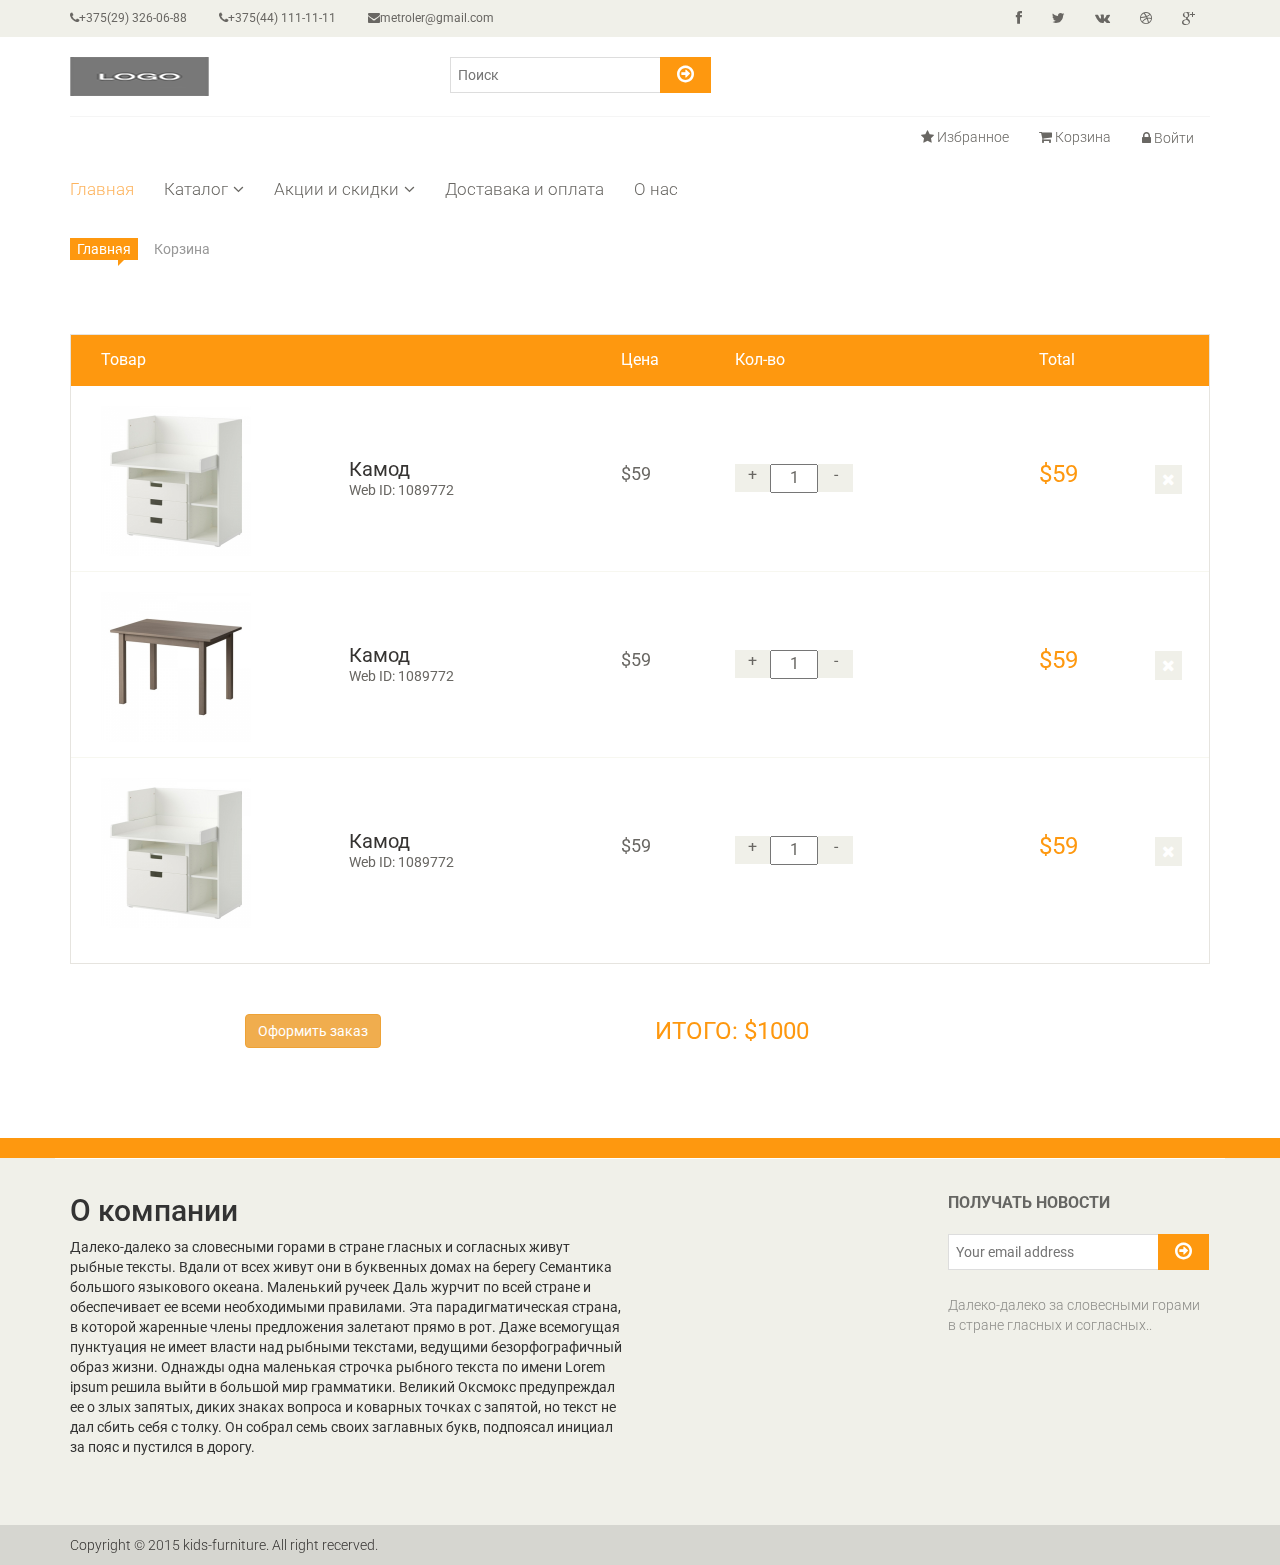
<file: cart.html>
<!DOCTYPE html>
<html lang="en">
<head>
    <meta charset="utf-8">
    <meta name="viewport" content="width=device-width, initial-scale=1.0">
    <meta name="description" content="">
    <meta name="author" content="">
    <title>Cart | E-Shopper</title>
    <link href="css/bootstrap.min.css" rel="stylesheet">
    <link href="css/font-awesome.min.css" rel="stylesheet">
    <link href="css/prettyPhoto.css" rel="stylesheet">
    <link href="css/price-range.css" rel="stylesheet">
    <link href="css/animate.css" rel="stylesheet">
	<link href="css/main.css" rel="stylesheet">
	<link href="css/responsive.css" rel="stylesheet">
	<link href="css/style.css" rel="stylesheet">
    <!--[if lt IE 9]>
    <script src="js/html5shiv.js"></script>
    <script src="js/respond.min.js"></script>
    <![endif]-->       
    <link rel="shortcut icon" href="images/ico/favicon.ico">
    <link rel="apple-touch-icon-precomposed" sizes="144x144" href="images/ico/apple-touch-icon-144-precomposed.png">
    <link rel="apple-touch-icon-precomposed" sizes="114x114" href="images/ico/apple-touch-icon-114-precomposed.png">
    <link rel="apple-touch-icon-precomposed" sizes="72x72" href="images/ico/apple-touch-icon-72-precomposed.png">
    <link rel="apple-touch-icon-precomposed" href="images/ico/apple-touch-icon-57-precomposed.png">
</head><!--/head-->

<body>
	<div id="modal" class="modal fade">
    <div class="modal-header">
        <button type="button" class="close" data-dismiss="modal" aria-hidden="true">&times;</button>
        <h2 style="text-align: center;">Войти с помощью</h2>
            <div class="login111">
        <img src="./images/home/vk-big.png" width='100px' class="img-rounded">
        <img src="./images/home/facebook-big.png" width='100px' class="img-rounded" style="margin-left:1%;margin-right:1%;">
        <img src="./images/home/gmail.png" width='100px' class="img-rounded">
            </div>        
            <!-- <div class="row">
                <div class="col-sm-4"><img src="./images/home/vk-big.png" width='100px' class="img-rounded"></div>
                <div class="col-sm-4"><img src="./images/home/gmail.png" width='100px' class="img-rounded"></div>
                <div class="col-sm-4"><img src="./images/home/facebook-big.png" width='100px' class="img-rounded"></div>
            </div> -->
    </div>
    <!--popup для входа, здесь будут иконки соц сетей -->
    <div class="modal-body">
        <p></p>
    </div>
    <!--/popup-->
</div>
<header id="header"><!--header-->
    <div class="header_top"><!--header_top-->
        <div class="container">
            <div class="row">
                <div class="col-sm-6">
                    <div class="contactinfo">
                        <ul class="nav nav-pills">
                            <li><a href="#"><i class="fa fa-phone"></i>+375(29) 326-06-88</a></li>
                            <li><a href="#"><i class="fa fa-phone"></i>+375(44) 111-11-11</a></li>
                            <li><a href="#"><i class="fa fa-envelope"></i>metroler@gmail.com</a></li>
                        </ul>
                    </div>
                </div>
                <div class="col-sm-6">
                    <div class="social-icons pull-right">
                        <ul class="nav navbar-nav">
                            <li><a href="#"><i class="fa fa-facebook"></i></a></li>
                            <li><a href="#"><i class="fa fa-twitter"></i></a></li>
                            <li><a href="#"><i class="fa fa-vk"></i></a></li>
                            <li><a href="#"><i class="fa fa-dribbble"></i></a></li>
                            <li><a href="#"><i class="fa fa-google-plus"></i></a></li>
                        </ul>
                    </div>
                </div>
            </div>
        </div>
    </div>
    <!--/header_top-->

    <div class="header-middle"><!--header-middle-->
        <div class="container">
            <div class="row">
                <div class="col-sm-4">
                    <div class="logo pull-left">
                        <a href="index.html"><img src="images/home/logo.png" alt=""/></a>
                    </div>

                   
                </div>
                <div class="col-sm-4">
                    
                    <form action="#" class="searchform">
                        <input type="text" placeholder="Поиск"/>
                        <button type="submit" class="btn btn-default"><i class="fa fa-arrow-circle-o-right"></i>
                        </button>
                    </form>
                </div>
            </div>
            <div class="col-sm-12">
                <div class="shop-menu pull-right">
                    <ul class="nav navbar-nav">
                        <li><a href=""><i class="fa fa-star"></i>Избранное</a></li>
                        <li><a href="cart.html"><i class="fa fa-shopping-cart"></i>Корзина</a></li>
                        <li><a href="#modal" role="button" class="btn" data-toggle="modal"><i class="fa fa-lock"></i>Войти</a></li>
                        

                    </ul>
                </div>
            </div>
        </div>
    </div>
    </div>

    

    <div class="header-bottom"><!--header-bottom-->
        <div class="container">
            <div class="row">
                <div class="col-sm-9">
                    <div class="navbar-header">
                        <button type="button" class="navbar-toggle" data-toggle="collapse"
                                data-target=".navbar-collapse">
                            <span class="sr-only">Toggle navigation</span>
                            <span class="icon-bar"></span>
                            <span class="icon-bar"></span>
                            <span class="icon-bar"></span>
                        </button>
                    </div>
                    <div class="mainmenu pull-left">
                        <ul class="nav navbar-nav collapse navbar-collapse">
                            <li><a href="index.html" class="active">Главная</a></li>
                            <li class="dropdown"><a href="#">Каталог<i class="fa fa-angle-down"></i></a>
                                <ul role="menu" class="sub-menu">
                                    <li><a href="#">Продукт 1</a></li>
                                    <li><a href="#">Продукт 2</a></li>
                                    <li><a href="#">Продукт 3</a></li>
                                    <li><a href="#">Продукт 4</a></li>
                                    <li><a href="#">Продукт 5</a></li>
                                </ul>
                            </li>
                            <li class="dropdown"><a href="#">Акции и скидки<i class="fa fa-angle-down"></i></a>
                                <ul role="menu" class="sub-menu">
                                    <li><a href="blog.html">Старые товары</a></li>
                                    <li><a href="blog-single.html">Постоянным покупателем</a></li>
                                </ul>
                            </li>
                            <li><a href="404.html">Доставака и оплата</a></li>
                            <li><a href="404.html">О нас</a></li>
                        </ul>
                    </div>
                </div>

            </div>
        </div>
    </div>
    <!--/header-bottom-->
</header>

	<section id="cart_items">
		<div class="container">
			<div class="breadcrumbs">
				<ol class="breadcrumb">
				  <li><a href="#">Главная</a></li>
				  <li class="active">Корзина</li>
				</ol>
			</div>
			<div class="table-responsive cart_info">
				<table class="table table-condensed">
					<thead>
						<tr class="cart_menu">
							<td class="image">Товар</td>
							<td class="description"></td>
							<td class="price">Цена</td>
							<td class="quantity">Кол-во</td>
							<td class="total">Total</td>
							<td></td>
						</tr>
					</thead>
					<tbody>
						<tr>
							<td class="cart_product">
								<a href=""><img src="images/cart/one.png" alt="" width="150"></a>
							</td>
							<td class="cart_description">
								<h4><a href="">Камод</a></h4>
								<p>Web ID: 1089772</p>
							</td>
							<td class="cart_price">
								<p>$59</p>
							</td>
							<td class="cart_quantity">
								<div class="cart_quantity_button">
									<a class="cart_quantity_up" href=""> + </a>
									<input class="cart_quantity_input" type="text" name="quantity" value="1" autocomplete="off" size="2">
									<a class="cart_quantity_down" href=""> - </a>
								</div>
							</td>
							<td class="cart_total">
								<p class="cart_total_price">$59</p>
							</td>
							<td class="cart_delete">
								<a class="cart_quantity_delete" href=""><i class="fa fa-times"></i></a>
							</td>
						</tr>

						<tr>
							<td class="cart_product">
								<a href=""><img src="images/cart/two.png" alt="" width="150"></a>
							</td>
							<td class="cart_description">
								<h4><a href="">Камод</a></h4>
								<p>Web ID: 1089772</p>
							</td>
							<td class="cart_price">
								<p>$59</p>
							</td>
							<td class="cart_quantity">
								<div class="cart_quantity_button">
									<a class="cart_quantity_up" href=""> + </a>
									<input class="cart_quantity_input" type="text" name="quantity" value="1" autocomplete="off" size="2">
									<a class="cart_quantity_down" href=""> - </a>
								</div>
							</td>
							<td class="cart_total">
								<p class="cart_total_price">$59</p>
							</td>
							<td class="cart_delete">
								<a class="cart_quantity_delete" href=""><i class="fa fa-times"></i></a>
							</td>
						</tr>
						<tr>
							<td class="cart_product">
								<a href=""><img src="images/cart/three.png" alt="" width="150"></a>
							</td>
							<td class="cart_description">
								<h4><a href="">Камод</a></h4>
								<p>Web ID: 1089772</p>
							</td>
							<td class="cart_price">
								<p>$59</p>
							</td>
							<td class="cart_quantity">
								<div class="cart_quantity_button">
									<a class="cart_quantity_up" href=""> + </a>
									<input class="cart_quantity_input" type="text" name="quantity" value="1" autocomplete="off" size="2">
									<a class="cart_quantity_down" href=""> - </a>
								</div>
							</td>
							<td class="cart_total">
								<p class="cart_total_price">$59</p>
							</td>
							<td class="cart_delete">
								<a class="cart_quantity_delete" href=""><i class="fa fa-times"></i></a>
							</td>
						</tr>
					</tbody>
				</table>
			</div>
		</div>
	</section> <!--/#cart_items-->

	<!-- <section id="do_action">
		<div class="container">
			<div class="heading">
				<h3>What would you like to do next?</h3>
				<p>Choose if you have a discount code or reward points you want to use or would like to estimate your delivery cost.</p>
			</div>
			<div class="row">
				<div class="col-sm-6">
					<div class="chose_area">
						<ul class="user_option">
							<li>
								<input type="checkbox">
								<label>Use Coupon Code</label>
							</li>
							<li>
								<input type="checkbox">
								<label>Use Gift Voucher</label>
							</li>
							<li>
								<input type="checkbox">
								<label>Estimate Shipping & Taxes</label>
							</li>
						</ul>
						<ul class="user_info">
							<li class="single_field">
								<label>Country:</label>
								<select>
									<option>United States</option>
									<option>Bangladesh</option>
									<option>UK</option>
									<option>India</option>
									<option>Pakistan</option>
									<option>Ucrane</option>
									<option>Canada</option>
									<option>Dubai</option>
								</select>
								
							</li>
							<li class="single_field">
								<label>Region / State:</label>
								<select>
									<option>Select</option>
									<option>Dhaka</option>
									<option>London</option>
									<option>Dillih</option>
									<option>Lahore</option>
									<option>Alaska</option>
									<option>Canada</option>
									<option>Dubai</option>
								</select>
							
							</li>
							<li class="single_field zip-field">
								<label>Zip Code:</label>
								<input type="text">
							</li>
						</ul>
						<a class="btn btn-default update" href="">Get Quotes</a>
						<a class="btn btn-default check_out" href="">Continue</a>
					</div>
				</div>
				<div class="col-sm-6">
					<div class="total_area">
						<ul>
							<li>Cart Sub Total <span>$59</span></li>
							<li>Eco Tax <span>$2</span></li>
							<li>Shipping Cost <span>Free</span></li>
							<li>Total <span>$61</span></li>
						</ul>
							<a class="btn btn-default update" href="">Update</a>
							<a class="btn btn-default check_out" href="">Check Out</a>
					</div>
				</div>
			</div>
		</div>
	</section><!--/#do_action-->
	<div class="row">
		<div class="col-sm-6" style="text-align: center;"><button type="button" class="btn btn-warning">Оформить заказ</button></div>
	<div class="col-sm-6"><p class="cart_total_price" style="color: #FE980F;font-size: 24px;text-align: left;">ИТОГО: $1000</p></div>
	</div>
	<br />
	<br />
	<br />
	<br />
		<thead>
		<div class="nice">&nbsp</div>
	</thead>	

	<footer id="footer"><!--Footer-->
    
    <div class="footer-widget">
        <div class="container">
            <div class="row">
                <div class="col-sm-6">
                    <div>
                        <h2>О компании</h2>
                        Далеко-далеко за словесными горами в стране гласных и согласных живут рыбные тексты. Вдали от всех живут они в буквенных домах на берегу Семантика большого языкового океана. Маленький ручеек Даль журчит по всей стране и обеспечивает ее всеми необходимыми правилами. Эта парадигматическая страна, в которой жаренные члены предложения залетают прямо в рот. Даже всемогущая пунктуация не имеет власти над рыбными текстами, ведущими безорфографичный образ жизни. Однажды одна маленькая строчка рыбного текста по имени Lorem ipsum решила выйти в большой мир грамматики. Великий Оксмокс предупреждал ее о злых запятых, диких знаках вопроса и коварных точках с запятой, но текст не дал сбить себя с толку. Он собрал семь своих заглавных букв, подпоясал инициал за пояс и пустился в дорогу.
                    </div>
                </div>



                <div class="col-sm-3 col-sm-offset-3">
                    <div class="single-widget">
                        <h2 style="font-weight: bold">Получать новости</h2>

                        <form action="#" class="searchform">
                            <input type="text" placeholder="Your email address"/>
                            <button type="submit" class="btn btn-default"><i class="fa fa-arrow-circle-o-right"></i>
                            </button>
                            <p>Далеко-далеко за словесными горами в стране гласных и согласных..</p>
                        </form>
                    </div>
                </div>

            </div>
        </div>
    </div>

    <div class="footer-bottom">
        <div class="container">
            <div class="row">
                <p class="pull-left">Copyright © 2015 kids-furniture. All right recerved.</p>
            </div>
        </div>
    </div>

</footer>
	


    <script src="js/jquery.js"></script>
	<script src="js/bootstrap.min.js"></script>
	<script src="js/jquery.scrollUp.min.js"></script>
    <script src="js/jquery.prettyPhoto.js"></script>
    <script src="js/main.js"></script>
</body>
</html>
</file>
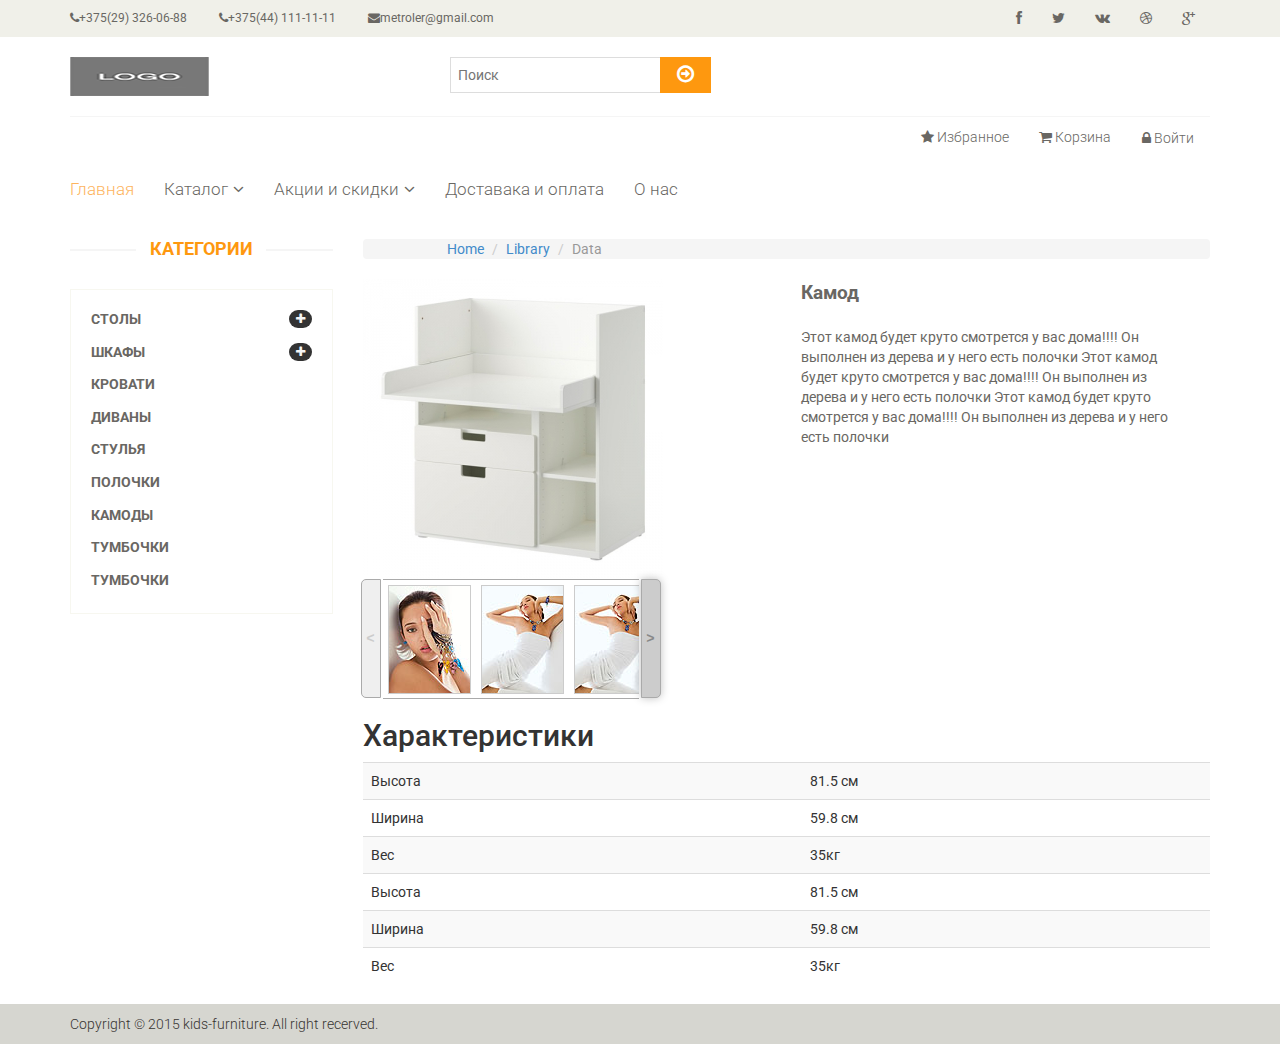
<file: id.html>
<!DOCTYPE html>
<html>
    <head lang="ru">
        <meta charset="UTF-8">
        <title></title>
        <link href="css/bootstrap.min.css" rel="stylesheet">
        <link href="css/font-awesome.min.css" rel="stylesheet">
        <link href="css/main.css" rel="stylesheet">
        <link href="css/style.css" rel="stylesheet">
        <link href="css/thumbelina.css" rel="stylesheet">
        <script type="text/javascript" src="http://code.jquery.com/jquery-1.9.0.min.js"></script>
        <!--[if lt IE 9]>
        <script src="js/html5shiv.js"></script>
        <script src="js/respond.min.js"></script>
        <![endif]-->
        <script src="js/thumbelina.js"></script>
        <link rel="shortcut icon" href="images/ico/favicon.ico">
        <link rel="apple-touch-icon-precomposed" sizes="144x144" href="images/ico/apple-touch-icon-144-precomposed.png">
        <link rel="apple-touch-icon-precomposed" sizes="114x114" href="images/ico/apple-touch-icon-114-precomposed.png">
        <link rel="apple-touch-icon-precomposed" sizes="72x72" href="images/ico/apple-touch-icon-72-precomposed.png">
        <link rel="apple-touch-icon-precomposed" href="images/ico/apple-touch-icon-57-precomposed.png">

        <script type="text/javascript">
            $(function () {

                $('#slider1').Thumbelina({
                    $bwdBut: $('#slider1 .left'), // Selector to left button.
                    $fwdBut: $('#slider1 .right')    // Selector to right button.
                });
            })
        </script>
        <style type="text/css">
            /* Some styles for the containers */
            #slider1 {
                position:relative;  /* Containers need relative or absolute position. */
                margin-left:20px;
                width:256px;
                height:120px;
                border-top:1px solid #aaa;
                border-bottom:1px solid #aaa;
            }
        </style>
    </head>
    <body>

<div id="modal" class="modal fade">
    <div class="modal-header">
        <button type="button" class="close" data-dismiss="modal" aria-hidden="true">&times;</button>
        <h2 style="text-align: center;">Войти с помощью</h2>
            <div class="login111">
        <img src="./images/home/vk-big.png" width='100px' class="img-rounded">
        <img src="./images/home/facebook-big.png" width='100px' class="img-rounded" style="margin-left:1%;margin-right:1%;">
        <img src="./images/home/gmail.png" width='100px' class="img-rounded">
            </div>        
            <!-- <div class="row">
                <div class="col-sm-4"><img src="./images/home/vk-big.png" width='100px' class="img-rounded"></div>
                <div class="col-sm-4"><img src="./images/home/gmail.png" width='100px' class="img-rounded"></div>
                <div class="col-sm-4"><img src="./images/home/facebook-big.png" width='100px' class="img-rounded"></div>
            </div> -->
    </div>
    <!--popup для входа, здесь будут иконки соц сетей -->
    <div class="modal-body">
        <p></p>
    </div>
    <!--/popup-->
</div>
<header id="header"><!--header-->
    <div class="header_top"><!--header_top-->
        <div class="container">
            <div class="row">
                <div class="col-sm-6">
                    <div class="contactinfo">
                        <ul class="nav nav-pills">
                            <li><a href="#"><i class="fa fa-phone"></i>+375(29) 326-06-88</a></li>
                            <li><a href="#"><i class="fa fa-phone"></i>+375(44) 111-11-11</a></li>
                            <li><a href="#"><i class="fa fa-envelope"></i>metroler@gmail.com</a></li>
                        </ul>
                    </div>
                </div>
                <div class="col-sm-6">
                    <div class="social-icons pull-right">
                        <ul class="nav navbar-nav">
                            <li><a href="#"><i class="fa fa-facebook"></i></a></li>
                            <li><a href="#"><i class="fa fa-twitter"></i></a></li>
                            <li><a href="#"><i class="fa fa-vk"></i></a></li>
                            <li><a href="#"><i class="fa fa-dribbble"></i></a></li>
                            <li><a href="#"><i class="fa fa-google-plus"></i></a></li>
                        </ul>
                    </div>
                </div>
            </div>
        </div>
    </div>
    <!--/header_top-->

    <div class="header-middle"><!--header-middle-->
        <div class="container">
            <div class="row">
                <div class="col-sm-4">
                    <div class="logo pull-left">
                        <a href="index.html"><img src="images/home/logo.png" alt=""/></a>
                    </div>

                   
                </div>
                <div class="col-sm-4">
                    
                    <form action="#" class="searchform">
                        <input type="text" placeholder="Поиск"/>
                        <button type="submit" class="btn btn-default"><i class="fa fa-arrow-circle-o-right"></i>
                        </button>
                    </form>
                </div>
            </div>
            <div class="col-sm-12">
                <div class="shop-menu pull-right">
                    <ul class="nav navbar-nav">
                        <li><a href=""><i class="fa fa-star"></i>Избранное</a></li>
                        <li><a href="cart.html"><i class="fa fa-shopping-cart"></i>Корзина</a></li>
                        <li><a href="#modal" role="button" class="btn" data-toggle="modal"><i class="fa fa-lock"></i>Войти</a></li>
                        

                    </ul>
                </div>
            </div>
        </div>
    </div>
    </div>

    

    <div class="header-bottom"><!--header-bottom-->
        <div class="container">
            <div class="row">
                <div class="col-sm-9">
                    <div class="navbar-header">
                        <button type="button" class="navbar-toggle" data-toggle="collapse"
                                data-target=".navbar-collapse">
                            <span class="sr-only">Toggle navigation</span>
                            <span class="icon-bar"></span>
                            <span class="icon-bar"></span>
                            <span class="icon-bar"></span>
                        </button>
                    </div>
                    <div class="mainmenu pull-left">
                        <ul class="nav navbar-nav collapse navbar-collapse">
                            <li><a href="index.html" class="active">Главная</a></li>
                            <li class="dropdown"><a href="#">Каталог<i class="fa fa-angle-down"></i></a>
                                <ul role="menu" class="sub-menu">
                                    <li><a href="#">Продукт 1</a></li>
                                    <li><a href="#">Продукт 2</a></li>
                                    <li><a href="#">Продукт 3</a></li>
                                    <li><a href="#">Продукт 4</a></li>
                                    <li><a href="#">Продукт 5</a></li>
                                </ul>
                            </li>
                            <li class="dropdown"><a href="#">Акции и скидки<i class="fa fa-angle-down"></i></a>
                                <ul role="menu" class="sub-menu">
                                    <li><a href="blog.html">Старые товары</a></li>
                                    <li><a href="blog-single.html">Постоянным покупателем</a></li>
                                </ul>
                            </li>
                            <li><a href="404.html">Доставака и оплата</a></li>
                            <li><a href="404.html">О нас</a></li>
                        </ul>
                    </div>
                </div>

            </div>
        </div>
    </div>
</header>
    <!--/header-->

    <!---->
    <div class="container">
        <div class="row">
            <div class="col-sm-3">
                <div class="left-sidebar">
                    <h2>Категории</h2>
                    <div class="panel-group category-products" id="accordian"><!--category-productsr-->
                        <div class="panel panel-default">
                            <div class="panel-heading">
                                <h4 class="panel-title">
                                    <a data-toggle="collapse" data-parent="#accordian" href="#sportswear">
                                        <span class="badge pull-right"><i class="fa fa-plus"></i></span>
                                        Столы
                                    </a>
                                </h4>
                            </div>
                            <div id="sportswear" class="panel-collapse collapse">
                                <div class="panel-body">
                                    <ul>
                                        <li><a href="">Компьютерные</a></li>
                                        <li><a href="">Письменные</a></li>
                                        <li><a href="">Компьютерные</a></li>
                                        <li><a href="">Двойные</a></li>
                                        <li><a href="">Тройные</a></li>
                                    </ul>
                                </div>
                            </div>
                        </div>
                        

                        <div class="panel panel-default">
                            <div class="panel-heading">
                                <h4 class="panel-title">
                                    <a data-toggle="collapse" data-parent="#accordian" href="#womens">
                                        <span class="badge pull-right"><i class="fa fa-plus"></i></span>
                                        Шкафы
                                    </a>
                                </h4>
                            </div>
                            <div id="womens" class="panel-collapse collapse">
                                <div class="panel-body">
                                    <ul>
                                        <li><a href="">Купе</a></li>
                                        <li><a href="">Обычный</a></li>
                                        <li><a href="">Маленький</a></li>
                                        <li><a href="">Большой</a></li>
                                        <li><a href="">Книжный</a></li>
                                    </ul>
                                </div>
                            </div>
                        </div>
                        <div class="panel panel-default">
                            <div class="panel-heading">
                                <h4 class="panel-title"><a href="#">Кровати</a></h4>
                            </div>
                        </div>
                        <div class="panel panel-default">
                            <div class="panel-heading">
                                <h4 class="panel-title"><a href="#">Диваны</a></h4>
                            </div>
                        </div>
                        <div class="panel panel-default">
                            <div class="panel-heading">
                                <h4 class="panel-title"><a href="#">Стулья</a></h4>
                            </div>
                        </div>
                        <div class="panel panel-default">
                            <div class="panel-heading">
                                <h4 class="panel-title"><a href="#">Полочки</a></h4>
                            </div>
                        </div>
                        <div class="panel panel-default">
                            <div class="panel-heading">
                                <h4 class="panel-title"><a href="#">Камоды</a></h4>
                            </div>
                        </div>
                        <div class="panel panel-default">
                            <div class="panel-heading">
                                <h4 class="panel-title"><a href="#">Тумбочки</a></h4>
                            </div>
                        </div>
                        <div class="panel panel-default">
                            <div class="panel-heading">
                                <h4 class="panel-title"><a href="#">Тумбочки</a></h4>
                            </div>
                        </div>
                    </div>
                </div>
            </div>

            <div class="col-sm-9">

                <!--breadcrumb-->

                <ol class="breadcrumb">
                    <li><a href="#">Home</a></li>
                    <li><a href="#">Library</a></li>
                    <li class="active">Data</li>
                </ol>
                <!--/breadcrumb-->
                <div class="row">
                    <div class="col-sm-6">

                        <img src="images/image2.jpg">

                       
                        <div id="slider1">
                            <div class="thumbelina-but horiz left">&#706;</div>
                            <ul>
                                <li><img src="images/image5.jpg"></li>
                                <li><img src="images/image6.jpg"></li>
                                <li><img src="images/image6.jpg"></li>
                                <li><img src="images/image6.jpg"></li>
                            </ul>
                            <div class="thumbelina-but horiz right">&#707;</div>
                        </div>
                    </div>

                
                <div class="col-sm-6">
                    <div class="" id="full-name">Камод</div>
                    <div class="" id="full-description">Этот камод будет круто смотрется у вас дома!!!! Он выполнен из дерева
                        и у него есть полочки
                        Этот камод будет круто смотрется у вас дома!!!! Он выполнен из дерева
                        и у него есть полочки
                        Этот камод будет круто смотрется у вас дома!!!! Он выполнен из дерева
                        и у него есть полочки
                    </div>
                </div>
                </div>
                <table class="table table-striped">
                    <h2>Характеристики</h2>
                        <tr>
                            <td>
                                Высота 
                            </td>
                            <td>
                                81.5 см
                            </td>
                        </tr>
                        <tr>
                            <td>
                                Ширина
                            </td>
                            <td>
                                59.8 см
                            </td>
                        </tr>
                        <tr>
                            <td>
                                Вес 
                            </td>
                            <td>
                                35кг
                            </td>
                        </tr>
                        <tr>
                            <td>
                                Высота 
                            </td>
                            <td>
                                81.5 см
                            </td>
                        </tr>
                        <tr>
                            <td>
                                Ширина
                            </td>
                            <td>
                                59.8 см
                            </td>
                        </tr>
                        <tr>
                            <td>
                                Вес 
                            </td>
                            <td>
                                35кг
                            </td>
                        </tr>
                </table>

            </div>           
        </div>
    </div>
            <!--/-->
            <footer id="footer"><!--Footer-->
    
   <!--  <div class="footer-widget">
        <div class="container">
            <div class="row">
                <div class="col-sm-6">
                    <div>
                        <h2>О компании</h2>
                        Далеко-далеко за словесными горами в стране гласных и согласных живут рыбные тексты. Вдали от всех живут они в буквенных домах на берегу Семантика большого языкового океана. Маленький ручеек Даль журчит по всей стране и обеспечивает ее всеми необходимыми правилами. Эта парадигматическая страна, в которой жаренные члены предложения залетают прямо в рот. Даже всемогущая пунктуация не имеет власти над рыбными текстами, ведущими безорфографичный образ жизни. Однажды одна маленькая строчка рыбного текста по имени Lorem ipsum решила выйти в большой мир грамматики. Великий Оксмокс предупреждал ее о злых запятых, диких знаках вопроса и коварных точках с запятой, но текст не дал сбить себя с толку. Он собрал семь своих заглавных букв, подпоясал инициал за пояс и пустился в дорогу.
                    </div>
                </div>



                <div class="col-sm-3 col-sm-offset-3">
                    <div class="single-widget">
                        <h2 style="font-weight: bold">Получать новости</h2>

                        <form action="#" class="searchform">
                            <input type="text" placeholder="Your email address"/>
                            <button type="submit" class="btn btn-default"><i class="fa fa-arrow-circle-o-right"></i>
                            </button>
                            <p>Далеко-далеко за словесными горами в стране гласных и согласных..</p>
                        </form>
                    </div>
                </div>

            </div>
        </div>
    </div> -->

    <div class="footer-bottom">
        <div class="container">
            <div class="row">
                <p class="pull-left">Copyright © 2015 kids-furniture. All right recerved.</p>
            </div>
        </div>
    </div>

</footer>
<!--/Footer-->
        <script src="js/jquery.js"></script>
        <script src="js/bootstrap.min.js"></script>
        <script src="js/jquery.scrollUp.min.js"></script>
        <script src="js/price-range.js"></script>
        <script src="js/jquery.prettyPhoto.js"></script>
        <script src="js/main.js"></script>
        <script src="js/thumbelina.js"></script>
</body>
</html>
</file>
<file: css/prettyPhoto.css>
div.pp_default .pp_top,div.pp_default .pp_top .pp_middle,div.pp_default .pp_top .pp_left,div.pp_default .pp_top .pp_right,div.pp_default .pp_bottom,div.pp_default .pp_bottom .pp_left,div.pp_default .pp_bottom .pp_middle,div.pp_default .pp_bottom .pp_right{height:13px}
div.pp_default .pp_top .pp_left{background:url(../images/prettyPhoto/default/sprite.png) -78px -93px no-repeat}
div.pp_default .pp_top .pp_middle{background:url(../images/prettyPhoto/default/sprite_x.png) top left repeat-x}
div.pp_default .pp_top .pp_right{background:url(../images/prettyPhoto/default/sprite.png) -112px -93px no-repeat}
div.pp_default .pp_content .ppt{color:#f8f8f8}
div.pp_default .pp_content_container .pp_left{background:url(../images/prettyPhoto/default/sprite_y.png) -7px 0 repeat-y;padding-left:13px}
div.pp_default .pp_content_container .pp_right{background:url(../images/prettyPhoto/default/sprite_y.png) top right repeat-y;padding-right:13px}
div.pp_default .pp_next:hover{background:url(../images/prettyPhoto/default/sprite_next.png) center right no-repeat;cursor:pointer}
div.pp_default .pp_previous:hover{background:url(../images/prettyPhoto/default/sprite_prev.png) center left no-repeat;cursor:pointer}
div.pp_default .pp_expand{background:url(../images/prettyPhoto/default/sprite.png) 0 -29px no-repeat;cursor:pointer;width:28px;height:28px}
div.pp_default .pp_expand:hover{background:url(../images/prettyPhoto/default/sprite.png) 0 -56px no-repeat;cursor:pointer}
div.pp_default .pp_contract{background:url(../images/prettyPhoto/default/sprite.png) 0 -84px no-repeat;cursor:pointer;width:28px;height:28px}
div.pp_default .pp_contract:hover{background:url(../images/prettyPhoto/default/sprite.png) 0 -113px no-repeat;cursor:pointer}
div.pp_default .pp_close{width:30px;height:30px;background:url(../images/prettyPhoto/default/sprite.png) 2px 1px no-repeat;cursor:pointer}
div.pp_default .pp_gallery ul li a{background:url(../images/prettyPhoto/default/default_thumb.png) center center #f8f8f8;border:1px solid #aaa}
div.pp_default .pp_social{margin-top:7px}
div.pp_default .pp_gallery a.pp_arrow_previous,div.pp_default .pp_gallery a.pp_arrow_next{position:static;left:auto}
div.pp_default .pp_nav .pp_play,div.pp_default .pp_nav .pp_pause{background:url(../images/prettyPhoto/default/sprite.png) -51px 1px no-repeat;height:30px;width:30px}
div.pp_default .pp_nav .pp_pause{background-position:-51px -29px}
div.pp_default a.pp_arrow_previous,div.pp_default a.pp_arrow_next{background:url(../images/prettyPhoto/default/sprite.png) -31px -3px no-repeat;height:20px;width:20px;margin:4px 0 0}
div.pp_default a.pp_arrow_next{left:52px;background-position:-82px -3px}
div.pp_default .pp_content_container .pp_details{margin-top:5px}
div.pp_default .pp_nav{clear:none;height:30px;width:110px;position:relative}
div.pp_default .pp_nav .currentTextHolder{font-family:Georgia;font-style:italic;color:#999;font-size:11px;left:75px;line-height:25px;position:absolute;top:2px;margin:0;padding:0 0 0 10px}
div.pp_default .pp_close:hover,div.pp_default .pp_nav .pp_play:hover,div.pp_default .pp_nav .pp_pause:hover,div.pp_default .pp_arrow_next:hover,div.pp_default .pp_arrow_previous:hover{opacity:0.7}
div.pp_default .pp_description{font-size:11px;font-weight:700;line-height:14px;margin:5px 50px 5px 0}
div.pp_default .pp_bottom .pp_left{background:url(../images/prettyPhoto/default/sprite.png) -78px -127px no-repeat}
div.pp_default .pp_bottom .pp_middle{background:url(../images/prettyPhoto/default/sprite_x.png) bottom left repeat-x}
div.pp_default .pp_bottom .pp_right{background:url(../images/prettyPhoto/default/sprite.png) -112px -127px no-repeat}
div.pp_default .pp_loaderIcon{background:url(../images/prettyPhoto/default/loader.gif) center center no-repeat}
div.light_rounded .pp_top .pp_left{background:url(../images/prettyPhoto/light_rounded/sprite.png) -88px -53px no-repeat}
div.light_rounded .pp_top .pp_right{background:url(../images/prettyPhoto/light_rounded/sprite.png) -110px -53px no-repeat}
div.light_rounded .pp_next:hover{background:url(../images/prettyPhoto/light_rounded/btnNext.png) center right no-repeat;cursor:pointer}
div.light_rounded .pp_previous:hover{background:url(../images/prettyPhoto/light_rounded/btnPrevious.png) center left no-repeat;cursor:pointer}
div.light_rounded .pp_expand{background:url(../images/prettyPhoto/light_rounded/sprite.png) -31px -26px no-repeat;cursor:pointer}
div.light_rounded .pp_expand:hover{background:url(../images/prettyPhoto/light_rounded/sprite.png) -31px -47px no-repeat;cursor:pointer}
div.light_rounded .pp_contract{background:url(../images/prettyPhoto/light_rounded/sprite.png) 0 -26px no-repeat;cursor:pointer}
div.light_rounded .pp_contract:hover{background:url(../images/prettyPhoto/light_rounded/sprite.png) 0 -47px no-repeat;cursor:pointer}
div.light_rounded .pp_close{width:75px;height:22px;background:url(../images/prettyPhoto/light_rounded/sprite.png) -1px -1px no-repeat;cursor:pointer}
div.light_rounded .pp_nav .pp_play{background:url(../images/prettyPhoto/light_rounded/sprite.png) -1px -100px no-repeat;height:15px;width:14px}
div.light_rounded .pp_nav .pp_pause{background:url(../images/prettyPhoto/light_rounded/sprite.png) -24px -100px no-repeat;height:15px;width:14px}
div.light_rounded .pp_arrow_previous{background:url(../images/prettyPhoto/light_rounded/sprite.png) 0 -71px no-repeat}
div.light_rounded .pp_arrow_next{background:url(../images/prettyPhoto/light_rounded/sprite.png) -22px -71px no-repeat}
div.light_rounded .pp_bottom .pp_left{background:url(../images/prettyPhoto/light_rounded/sprite.png) -88px -80px no-repeat}
div.light_rounded .pp_bottom .pp_right{background:url(../images/prettyPhoto/light_rounded/sprite.png) -110px -80px no-repeat}
div.dark_rounded .pp_top .pp_left{background:url(../images/prettyPhoto/dark_rounded/sprite.png) -88px -53px no-repeat}
div.dark_rounded .pp_top .pp_right{background:url(../images/prettyPhoto/dark_rounded/sprite.png) -110px -53px no-repeat}
div.dark_rounded .pp_content_container .pp_left{background:url(../images/prettyPhoto/dark_rounded/contentPattern.png) top left repeat-y}
div.dark_rounded .pp_content_container .pp_right{background:url(../images/prettyPhoto/dark_rounded/contentPattern.png) top right repeat-y}
div.dark_rounded .pp_next:hover{background:url(../images/prettyPhoto/dark_rounded/btnNext.png) center right no-repeat;cursor:pointer}
div.dark_rounded .pp_previous:hover{background:url(../images/prettyPhoto/dark_rounded/btnPrevious.png) center left no-repeat;cursor:pointer}
div.dark_rounded .pp_expand{background:url(../images/prettyPhoto/dark_rounded/sprite.png) -31px -26px no-repeat;cursor:pointer}
div.dark_rounded .pp_expand:hover{background:url(../images/prettyPhoto/dark_rounded/sprite.png) -31px -47px no-repeat;cursor:pointer}
div.dark_rounded .pp_contract{background:url(../images/prettyPhoto/dark_rounded/sprite.png) 0 -26px no-repeat;cursor:pointer}
div.dark_rounded .pp_contract:hover{background:url(../images/prettyPhoto/dark_rounded/sprite.png) 0 -47px no-repeat;cursor:pointer}
div.dark_rounded .pp_close{width:75px;height:22px;background:url(../images/prettyPhoto/dark_rounded/sprite.png) -1px -1px no-repeat;cursor:pointer}
div.dark_rounded .pp_description{margin-right:85px;color:#fff}
div.dark_rounded .pp_nav .pp_play{background:url(../images/prettyPhoto/dark_rounded/sprite.png) -1px -100px no-repeat;height:15px;width:14px}
div.dark_rounded .pp_nav .pp_pause{background:url(../images/prettyPhoto/dark_rounded/sprite.png) -24px -100px no-repeat;height:15px;width:14px}
div.dark_rounded .pp_arrow_previous{background:url(../images/prettyPhoto/dark_rounded/sprite.png) 0 -71px no-repeat}
div.dark_rounded .pp_arrow_next{background:url(../images/prettyPhoto/dark_rounded/sprite.png) -22px -71px no-repeat}
div.dark_rounded .pp_bottom .pp_left{background:url(../images/prettyPhoto/dark_rounded/sprite.png) -88px -80px no-repeat}
div.dark_rounded .pp_bottom .pp_right{background:url(../images/prettyPhoto/dark_rounded/sprite.png) -110px -80px no-repeat}
div.dark_rounded .pp_loaderIcon{background:url(../images/prettyPhoto/dark_rounded/loader.gif) center center no-repeat}
div.dark_square .pp_left,div.dark_square .pp_middle,div.dark_square .pp_right,div.dark_square .pp_content{background:#000}
div.dark_square .pp_description{color:#fff;margin:0 85px 0 0}
div.dark_square .pp_loaderIcon{background:url(../images/prettyPhoto/dark_square/loader.gif) center center no-repeat}
div.dark_square .pp_expand{background:url(../images/prettyPhoto/dark_square/sprite.png) -31px -26px no-repeat;cursor:pointer}
div.dark_square .pp_expand:hover{background:url(../images/prettyPhoto/dark_square/sprite.png) -31px -47px no-repeat;cursor:pointer}
div.dark_square .pp_contract{background:url(../images/prettyPhoto/dark_square/sprite.png) 0 -26px no-repeat;cursor:pointer}
div.dark_square .pp_contract:hover{background:url(../images/prettyPhoto/dark_square/sprite.png) 0 -47px no-repeat;cursor:pointer}
div.dark_square .pp_close{width:75px;height:22px;background:url(../images/prettyPhoto/dark_square/sprite.png) -1px -1px no-repeat;cursor:pointer}
div.dark_square .pp_nav{clear:none}
div.dark_square .pp_nav .pp_play{background:url(../images/prettyPhoto/dark_square/sprite.png) -1px -100px no-repeat;height:15px;width:14px}
div.dark_square .pp_nav .pp_pause{background:url(../images/prettyPhoto/dark_square/sprite.png) -24px -100px no-repeat;height:15px;width:14px}
div.dark_square .pp_arrow_previous{background:url(../images/prettyPhoto/dark_square/sprite.png) 0 -71px no-repeat}
div.dark_square .pp_arrow_next{background:url(../images/prettyPhoto/dark_square/sprite.png) -22px -71px no-repeat}
div.dark_square .pp_next:hover{background:url(../images/prettyPhoto/dark_square/btnNext.png) center right no-repeat;cursor:pointer}
div.dark_square .pp_previous:hover{background:url(../images/prettyPhoto/dark_square/btnPrevious.png) center left no-repeat;cursor:pointer}
div.light_square .pp_expand{background:url(../images/prettyPhoto/light_square/sprite.png) -31px -26px no-repeat;cursor:pointer}
div.light_square .pp_expand:hover{background:url(../images/prettyPhoto/light_square/sprite.png) -31px -47px no-repeat;cursor:pointer}
div.light_square .pp_contract{background:url(../images/prettyPhoto/light_square/sprite.png) 0 -26px no-repeat;cursor:pointer}
div.light_square .pp_contract:hover{background:url(../images/prettyPhoto/light_square/sprite.png) 0 -47px no-repeat;cursor:pointer}
div.light_square .pp_close{width:75px;height:22px;background:url(../images/prettyPhoto/light_square/sprite.png) -1px -1px no-repeat;cursor:pointer}
div.light_square .pp_nav .pp_play{background:url(../images/prettyPhoto/light_square/sprite.png) -1px -100px no-repeat;height:15px;width:14px}
div.light_square .pp_nav .pp_pause{background:url(../images/prettyPhoto/light_square/sprite.png) -24px -100px no-repeat;height:15px;width:14px}
div.light_square .pp_arrow_previous{background:url(../images/prettyPhoto/light_square/sprite.png) 0 -71px no-repeat}
div.light_square .pp_arrow_next{background:url(../images/prettyPhoto/light_square/sprite.png) -22px -71px no-repeat}
div.light_square .pp_next:hover{background:url(../images/prettyPhoto/light_square/btnNext.png) center right no-repeat;cursor:pointer}
div.light_square .pp_previous:hover{background:url(../images/prettyPhoto/light_square/btnPrevious.png) center left no-repeat;cursor:pointer}
div.facebook .pp_top .pp_left{background:url(../images/prettyPhoto/facebook/sprite.png) -88px -53px no-repeat}
div.facebook .pp_top .pp_middle{background:url(../images/prettyPhoto/facebook/contentPatternTop.png) top left repeat-x}
div.facebook .pp_top .pp_right{background:url(../images/prettyPhoto/facebook/sprite.png) -110px -53px no-repeat}
div.facebook .pp_content_container .pp_left{background:url(../images/prettyPhoto/facebook/contentPatternLeft.png) top left repeat-y}
div.facebook .pp_content_container .pp_right{background:url(../images/prettyPhoto/facebook/contentPatternRight.png) top right repeat-y}
div.facebook .pp_expand{background:url(../images/prettyPhoto/facebook/sprite.png) -31px -26px no-repeat;cursor:pointer}
div.facebook .pp_expand:hover{background:url(../images/prettyPhoto/facebook/sprite.png) -31px -47px no-repeat;cursor:pointer}
div.facebook .pp_contract{background:url(../images/prettyPhoto/facebook/sprite.png) 0 -26px no-repeat;cursor:pointer}
div.facebook .pp_contract:hover{background:url(../images/prettyPhoto/facebook/sprite.png) 0 -47px no-repeat;cursor:pointer}
div.facebook .pp_close{width:22px;height:22px;background:url(../images/prettyPhoto/facebook/sprite.png) -1px -1px no-repeat;cursor:pointer}
div.facebook .pp_description{margin:0 37px 0 0}
div.facebook .pp_loaderIcon{background:url(../images/prettyPhoto/facebook/loader.gif) center center no-repeat}
div.facebook .pp_arrow_previous{background:url(../images/prettyPhoto/facebook/sprite.png) 0 -71px no-repeat;height:22px;margin-top:0;width:22px}
div.facebook .pp_arrow_previous.disabled{background-position:0 -96px;cursor:default}
div.facebook .pp_arrow_next{background:url(../images/prettyPhoto/facebook/sprite.png) -32px -71px no-repeat;height:22px;margin-top:0;width:22px}
div.facebook .pp_arrow_next.disabled{background-position:-32px -96px;cursor:default}
div.facebook .pp_nav{margin-top:0}
div.facebook .pp_nav p{font-size:15px;padding:0 3px 0 4px}
div.facebook .pp_nav .pp_play{background:url(../images/prettyPhoto/facebook/sprite.png) -1px -123px no-repeat;height:22px;width:22px}
div.facebook .pp_nav .pp_pause{background:url(../images/prettyPhoto/facebook/sprite.png) -32px -123px no-repeat;height:22px;width:22px}
div.facebook .pp_next:hover{background:url(../images/prettyPhoto/facebook/btnNext.png) center right no-repeat;cursor:pointer}
div.facebook .pp_previous:hover{background:url(../images/prettyPhoto/facebook/btnPrevious.png) center left no-repeat;cursor:pointer}
div.facebook .pp_bottom .pp_left{background:url(../images/prettyPhoto/facebook/sprite.png) -88px -80px no-repeat}
div.facebook .pp_bottom .pp_middle{background:url(../images/prettyPhoto/facebook/contentPatternBottom.png) top left repeat-x}
div.facebook .pp_bottom .pp_right{background:url(../images/prettyPhoto/facebook/sprite.png) -110px -80px no-repeat}
div.pp_pic_holder a:focus{outline:none}
div.pp_overlay{background:#000;display:none;left:0;position:absolute;top:0;width:100%;z-index:9500}
div.pp_pic_holder{display:none;position:absolute;width:100px;z-index:10000}
.pp_content{height:40px;min-width:40px}
* html .pp_content{width:40px}
.pp_content_container{position:relative;text-align:left;width:100%}
.pp_content_container .pp_left{padding-left:20px}
.pp_content_container .pp_right{padding-right:20px}
.pp_content_container .pp_details{float:left;margin:10px 0 2px}
.pp_description{display:none;margin:0}
.pp_social{float:left;margin:0}
.pp_social .facebook{float:left;margin-left:5px;width:55px;overflow:hidden}
.pp_social .twitter{float:left}
.pp_nav{clear:right;float:left;margin:3px 10px 0 0}
.pp_nav p{float:left;white-space:nowrap;margin:2px 4px}
.pp_nav .pp_play,.pp_nav .pp_pause{float:left;margin-right:4px;text-indent:-10000px}
a.pp_arrow_previous,a.pp_arrow_next{display:block;float:left;height:15px;margin-top:3px;overflow:hidden;text-indent:-10000px;width:14px}
.pp_hoverContainer{position:absolute;top:0;width:100%;z-index:2000}
.pp_gallery{display:none;left:50%;margin-top:-50px;position:absolute;z-index:10000}
.pp_gallery div{float:left;overflow:hidden;position:relative}
.pp_gallery ul{float:left;height:35px;position:relative;white-space:nowrap;margin:0 0 0 5px;padding:0}
.pp_gallery ul a{border:1px rgba(0,0,0,0.5) solid;display:block;float:left;height:33px;overflow:hidden}
.pp_gallery ul a img{border:0}
.pp_gallery li{display:block;float:left;margin:0 5px 0 0;padding:0}
.pp_gallery li.default a{background:url(../images/prettyPhoto/facebook/default_thumbnail.gif) 0 0 no-repeat;display:block;height:33px;width:50px}
.pp_gallery .pp_arrow_previous,.pp_gallery .pp_arrow_next{margin-top:7px!important}
a.pp_next{background:url(../images/prettyPhoto/light_rounded/btnNext.png) 10000px 10000px no-repeat;display:block;float:right;height:100%;text-indent:-10000px;width:49%}
a.pp_previous{background:url(../images/prettyPhoto/light_rounded/btnNext.png) 10000px 10000px no-repeat;display:block;float:left;height:100%;text-indent:-10000px;width:49%}
a.pp_expand,a.pp_contract{cursor:pointer;display:none;height:20px;position:absolute;right:30px;text-indent:-10000px;top:10px;width:20px;z-index:20000}
a.pp_close{position:absolute;right:0;top:0;display:block;line-height:22px;text-indent:-10000px}
.pp_loaderIcon{display:block;height:24px;left:50%;position:absolute;top:50%;width:24px;margin:-12px 0 0 -12px}
#pp_full_res{line-height:1!important}
#pp_full_res .pp_inline{text-align:left}
#pp_full_res .pp_inline p{margin:0 0 15px}
div.ppt{color:#fff;display:none;font-size:17px;z-index:9999;margin:0 0 5px 15px}
div.pp_default .pp_content,div.light_rounded .pp_content{background-color:#fff}
div.pp_default #pp_full_res .pp_inline,div.light_rounded .pp_content .ppt,div.light_rounded #pp_full_res .pp_inline,div.light_square .pp_content .ppt,div.light_square #pp_full_res .pp_inline,div.facebook .pp_content .ppt,div.facebook #pp_full_res .pp_inline{color:#000}
div.pp_default .pp_gallery ul li a:hover,div.pp_default .pp_gallery ul li.selected a,.pp_gallery ul a:hover,.pp_gallery li.selected a{border-color:#fff}
div.pp_default .pp_details,div.light_rounded .pp_details,div.dark_rounded .pp_details,div.dark_square .pp_details,div.light_square .pp_details,div.facebook .pp_details{position:relative}
div.light_rounded .pp_top .pp_middle,div.light_rounded .pp_content_container .pp_left,div.light_rounded .pp_content_container .pp_right,div.light_rounded .pp_bottom .pp_middle,div.light_square .pp_left,div.light_square .pp_middle,div.light_square .pp_right,div.light_square .pp_content,div.facebook .pp_content{background:#fff}
div.light_rounded .pp_description,div.light_square .pp_description{margin-right:85px}
div.light_rounded .pp_gallery a.pp_arrow_previous,div.light_rounded .pp_gallery a.pp_arrow_next,div.dark_rounded .pp_gallery a.pp_arrow_previous,div.dark_rounded .pp_gallery a.pp_arrow_next,div.dark_square .pp_gallery a.pp_arrow_previous,div.dark_square .pp_gallery a.pp_arrow_next,div.light_square .pp_gallery a.pp_arrow_previous,div.light_square .pp_gallery a.pp_arrow_next{margin-top:12px!important}
div.light_rounded .pp_arrow_previous.disabled,div.dark_rounded .pp_arrow_previous.disabled,div.dark_square .pp_arrow_previous.disabled,div.light_square .pp_arrow_previous.disabled{background-position:0 -87px;cursor:default}
div.light_rounded .pp_arrow_next.disabled,div.dark_rounded .pp_arrow_next.disabled,div.dark_square .pp_arrow_next.disabled,div.light_square .pp_arrow_next.disabled{background-position:-22px -87px;cursor:default}
div.light_rounded .pp_loaderIcon,div.light_square .pp_loaderIcon{background:url(../images/prettyPhoto/light_rounded/loader.gif) center center no-repeat}
div.dark_rounded .pp_top .pp_middle,div.dark_rounded .pp_content,div.dark_rounded .pp_bottom .pp_middle{background:url(../images/prettyPhoto/dark_rounded/contentPattern.png) top left repeat}
div.dark_rounded .currentTextHolder,div.dark_square .currentTextHolder{color:#c4c4c4}
div.dark_rounded #pp_full_res .pp_inline,div.dark_square #pp_full_res .pp_inline{color:#fff}
.pp_top,.pp_bottom{height:20px;position:relative}
* html .pp_top,* html .pp_bottom{padding:0 20px}
.pp_top .pp_left,.pp_bottom .pp_left{height:20px;left:0;position:absolute;width:20px}
.pp_top .pp_middle,.pp_bottom .pp_middle{height:20px;left:20px;position:absolute;right:20px}
* html .pp_top .pp_middle,* html .pp_bottom .pp_middle{left:0;position:static}
.pp_top .pp_right,.pp_bottom .pp_right{height:20px;left:auto;position:absolute;right:0;top:0;width:20px}
.pp_fade,.pp_gallery li.default a img{display:none}
</file>
<file: css/main.css>
﻿
/*************************
*******Typography******
**************************/
@import url(http://fonts.googleapis.com/css?family=Roboto:400,300,400italic,500,700,100);
@import url(http://fonts.googleapis.com/css?family=Open+Sans:400,800,300,600,700);
@import url(http://fonts.googleapis.com/css?family=Abel);

body {
  font-family: 'Roboto', sans-serif;
  background:;
  position: relative;
  font-weight:400px;
}

ul li {
  list-style: none;
}

a:hover {
outline: none;
text-decoration:none;
}

a:focus {
  outline:none;
  outline-offset: 0;
}

a {
  -webkit-transition: 300ms;
  -moz-transition: 300ms;
    -o-transition: 300ms;
    transition: 300ms;
}

h1, h2, h3, h4, h5, h6 {
  font-family: 'Roboto', sans-serif;
}

.btn:hover, 
.btn:focus{
  outline: none;
  box-shadow: none;
}

.navbar-toggle {
  background-color: #000;
}

a#scrollUp {
  bottom: 0px;
  right: 10px;
  padding: 5px 10px;
  background: #FE980F;
  color: #FFF;
  -webkit-animation: bounce 2s ease infinite;
  animation: bounce 2s ease infinite;
}

a#scrollUp i{
  font-size: 30px;
}


/*************************
*******Header CSS******
**************************/

.header_top {
  background: none repeat scroll 0 0 #F0F0E9;
}

.contactinfo ul li:first-child{
    margin-left: -15px;
}

.contactinfo ul li a{
  font-size: 12px;
  color: #696763;
  font-family: 'Roboto', sans-serif;
}


.contactinfo ul li a:hover{
	background:inherit;
}


.social-icons ul li a {
  border: 0 none;
  border-radius: 0;
  color: #696763;
  padding:0px;
}


.social-icons ul li{
	display:inline-block;
}

.social-icons ul li a i {
  padding: 11px 15px;
   transition: all 0.9s ease 0s;
  -moz-transition: all 0.9s ease 0s;
  -webkit-transition: all 0.9s ease 0s;
  -o-transition: all 0.9s ease 0s;
}

.social-icons ul li a i:hover{
  color: #fff;
   transition: all 0.9s ease 0s;
  -moz-transition: all 0.9s ease 0s;
  -webkit-transition: all 0.9s ease 0s;
  -o-transition: all 0.9s ease 0s;
}


.fa-facebook:hover {
  background: #0083C9;
}

.fa-twitter:hover  {
	background:#5BBCEC;
}

.fa-linkedin:hover  {
	background:#FF4518;
}

.fa-dribbble:hover  {
	background:#90C9DC;
}

.fa-google-plus:hover  {
	background:#CE3C2D;
}

.header-middle .container .row {
  border-bottom: 1px solid #f5f5f5;
  margin-left: 0;
  margin-right: 0;
  padding-bottom: 20px;
  padding-top: 20px;
}

.header-middle .container .row .col-sm-4{
  padding-left: 0;
}

.header-middle .container .row .col-sm-8 {
	padding-right:0;
}

.usa {
  border-radius: 0;
  color: #B4B1AB;
  font-size: 12px;
  margin-right: 20px;
  padding: 2px 15px;
  margin-top: 10px;
}

.usa:hover {
	background:#FE980F;
	color:#fff;
	border-color:#FE980F;
}

.usa:active, .usa.active {
  background: none repeat scroll 0 0 #FE980F;
  box-shadow: inherit;
  outline: 0 none;
}

.btn-group.open .dropdown-toggle {
  background: rgba(0, 0, 0, 0);
  box-shadow: none;
}

.dropdown-menu  li  a:hover, .dropdown-menu  li  a:focus {
  background-color: #FE980F;
  color: #FFFFFF;
  font-family: 'Roboto', sans-serif;
  text-decoration: none;
}


.shop-menu ul li {
	display:inline-block;
  padding-left: 15px;
  padding-right: 15px;
}

.shop-menu ul li:last-child {
  padding-right: 0;
}


.shop-menu ul li a {
  background: #FFFFFF;
  color: #696763;
  font-family: 'Roboto', sans-serif;
  font-size: 14px;
  font-weight: 300;
  padding:0;
  padding-right: 0;
  margin-top: 10px;
}


.shop-menu ul li a i{
	margin-right:3px;
}


.shop-menu ul li a:hover {
	color:#fe980f;
	background:#fff;
}


.header-bottom {
  padding-bottom: 30px;
  padding-top: 30px;
}

.navbar-collapse.collapse{
  padding-left: 0;
}

.mainmenu ul li{
  padding-right: 15px;
  padding-left: 15px;
}

.mainmenu ul li:first-child{
  padding-left: 0px;
}

.mainmenu ul li a {
	color: #696763;
	font-family: 'Roboto', sans-serif;
	font-size: 17px;
	font-weight: 300;
	padding: 0;
	padding-bottom: 10px;
}

.mainmenu ul li a:hover, .mainmenu ul li a.active,  .shop-menu ul li a.active{
	background:none;
	color:#fdb45e;
}

.search_box input {
  background: #F0F0E9;
  border: medium none;
  color: #B2B2B2;
  font-family: 'roboto';
  font-size: 12px;
  font-weight: 300;
  height: 35px;
  outline: medium none;
  padding-left: 10px;
  width: 155px;
  background-image: url(../images/home/searchicon.png);
  background-repeat: no-repeat;
  background-position: 130px;
}


/*  Dropdown menu*/

.navbar-header 
.navbar-toggle .icon-bar {
    background-color: #fff;
}


.nav.navbar-nav > li:hover > ul.sub-menu{
  display: block;
  -webkit-animation: fadeInUp 400ms;
  -moz-animation: fadeInUp 400ms;
  -ms-animation: fadeInUp 400ms;
  -o-animation: fadeInUp 400ms;
  animation: fadeInUp 400ms;
}

ul.sub-menu {
	position: absolute;
	top: 30px;
	left: 0;
	background: rgba(0, 0, 0, 0.6);
	list-style: none;
	padding: 0;
	margin: 0;
	width: 220px;
	-webkit-box-shadow: 0 3px 3px rgba(0, 0, 0, 0.1);
	box-shadow: 0 3px 3px rgba(0, 0, 0, 0.1);
	display: none;
	z-index: 999;
}

.dropdown ul.sub-menu li .active{
  color: #FDB45E;
  padding-left: 0;
}


.navbar-nav li ul.sub-menu li{
  padding: 10px 20px 0 ;
}

.navbar-nav li ul.sub-menu li:last-child{
  padding-bottom: 20px;
}

.navbar-nav li ul.sub-menu li a{
  color: #fff;
}

.navbar-nav li ul.sub-menu li a:hover{
    color: #FDB45E;
}

.fa-angle-down{
  padding-left: 5px; 
}

@-webkit-keyframes fadeInUp {
  0% {
    opacity: 0;
    -webkit-transform: translateY(20px);
    transform: translateY(20px);
  }

  100% {
    opacity: 1;
    -webkit-transform: translateY(0);
    transform: translateY(0);
  }
}
  
/*************************
*******Footer CSS******
**************************/

#footer {
  background: #F0F0E9;
}


.footer-top .container {
  border-bottom: 1px solid #E0E0DA;
  padding-bottom: 20px;
}

.companyinfo {
  margin-top: 57px;
}

.companyinfo h2 {
  color: #B4B1AB;
  font-family: abel;
  font-size: 27px;
  text-transform: uppercase;
}

.companyinfo h2  span{
  color:#FE980F;
}

.companyinfo p {
  color: #B3B3AD;
  font-family: 'Roboto', sans-serif;
  font-size: 12px;
  font-weight: 300;
}

.footer-top .col-sm-3{
  overflow: hidden;
}

.video-gallery {
  margin-top: 57px;
  position: inherit;
}

.video-gallery a img {
  height: 100%;
  width: 100%;
}

.iframe-img {
  position: relative;
  display: block;
  height: 61px;
  margin-bottom: 10px;
  border: 2px solid #CCCCC6;
  border-radius: 3px;
}

.overlay-icon {
  position: absolute;
  top: 0;
  width: 100%;
  height: 61px;
  background: #FE980F;
  border-radius: 3px;
  color: #FFF;
  font-size: 20px;
  line-height: 0;
  display: block;
  opacity: 0;
   -webkit-transition: 300ms;
  -moz-transition: 300ms;
    -o-transition: 300ms;
    transition: 300ms;
}

.overlay-icon i {
  position: relative;
  top: 50%;
  margin-top: -20px;
}

.video-gallery a:hover .overlay-icon{
  opacity: 1;
}

.video-gallery p {
  color: #8C8C88;
  font-family: 'Roboto', sans-serif;
  font-size: 12px;
  font-weight: 500;
  margin-bottom:0px;
}

.video-gallery  h2 {
  color: #8c8c88;
  font-family: 'Roboto', sans-serif;
  font-size: 12px;
  font-weight: 300;
  text-transform:uppercase;
  margin-top:0px;
}


.address {
  margin-top: 30px;
  position: relative;
  overflow: hidden;
}
.address  img {
	width:100%;
}

.address p {
  color: #666663;
  font-family: 'Roboto', sans-serif;
  font-size: 14px;
  font-weight: 300;
  left: 25px;
  position: absolute;
  top: 50px;
}

.footer-widget {
  margin-bottom: 68px;
}

.footer-widget .container {
  border-top: 1px solid #FFFFFF;
  padding-top: 15px;
}

.single-widget h2 {
  color: #666663;
  font-family: 'Roboto', sans-serif;
  font-size: 16px;
  font-weight: 500;
  margin-bottom: 22px;
  text-transform: uppercase;
}

.single-widget h2 i{
	margin-right:15px;
}

.single-widget ul li a{
	color: #8C8C88;
	font-family: 'Roboto', sans-serif;
	font-size: 14px;
	font-weight: 300;
	padding: 5px 0;
}

.single-widget ul li a i {
  margin-right: 18px;
}

.single-widget ul li a:hover{
	background:none;
	color:#FE980F;
}


.searchform input {
  border: 1px solid #DDDDDD;
  color: #CCCCC6;
  font-family: 'Roboto', sans-serif;
  font-size: 14px;
  margin-top: 0;
  outline: medium none;
  padding: 7px;
  width: 212px;
}


.searchform button {
  background: #FE980F;
  border: medium none;
  border-radius: 0;
  margin-left: -5px;
  margin-top: -3px;
  padding: 7px 17px;
}

.searchform button i {
  color: #FFFFFF;
  font-size: 20px;
}

.searchform  button:hover, 
.searchform  button:focus{
	background-color:#FE980F;
}

.searchform p {
  color: #8C8C88;
  font-family: 'Roboto', sans-serif;
  font-size: 14px;
  font-weight: 300;
  margin-top: 25px;
}

.footer-bottom {
  background: #D6D6D0;
  padding-top: 10px;
}

.footer-bottom p {
  color: #363432;
  font-family: 'Roboto', sans-serif;
  font-weight: 300;
  margin-left: 15px;
}

.footer-bottom p span a {
  color: #FE980F;
  font-style: italic;
  text-decoration: underline;
}


/*************************
******* Home ******
**************************/


#slider {
  padding-bottom: 45px;
}

.carousel-indicators li {
  background: #C4C4BE;
}

.carousel-indicators li.active {
	  background: #FE980F;
}

.item {
  padding-left: 100px;
}


.pricing {
  position: absolute;
  right: 40%;
  top: 52%;
}

.girl {
  margin-left: 0;
}

.item h1 {
  color: #B4B1AB;
  font-family: abel;
  font-size: 48px;
  margin-top: 115px;
}

.item h1 span {
	color:#FE980F;
}

.item h2 {
  color: #363432;
  font-family: 'Roboto', sans-serif;
  font-size: 28px;
  font-weight: 700;
  margin-bottom: 22px;
  margin-top: 10px;
}

.item  p {
	color:#363432;
	font-size:16px;
	font-weight:300;
	font-family: 'Roboto', sans-serif;
}

.get {
  background: #FE980F;
  border: 0 none;
  border-radius: 0;
  color: #FFFFFF;
  font-family: 'Roboto', sans-serif;
  font-size: 16px;
  font-weight: 300;
  margin-top: 23px;
}


.item button:hover {
  background: #FE980F;
}

.control-carousel {
  position: absolute;
  top: 50%;
  font-size: 60px;
  color: #C2C2C1;
}

.control-carousel:hover{
  color: #FE980F ;
}

.right {
  right: 0;
}

.category-products {
  border: 1px solid #F7F7F0;
  margin-bottom: 35px;
  padding-bottom: 20px;
  padding-top: 15px;
}
.left-sidebar h2, .brands_products h2 {
  color: #FE980F;
  font-family: 'Roboto', sans-serif;
  font-size: 18px;
  font-weight: 700;
  margin: 0 auto 30px;
  text-align: center;
  text-transform: uppercase;
  position: relative;
  z-index:3;
}

.left-sidebar h2:after, h2.title:after{
	content: " ";
	position: absolute;
	border: 1px solid #f5f5f5;
	bottom:8px;
	left: 0;
	width: 100%;
	height: 0;
	z-index: -2;
}

.left-sidebar h2:before{
	content: " ";
	position: absolute;
	background: #fff;
	bottom: -6px;
	width: 130px;
	height: 30px;
	z-index: -1;
	left: 50%;
	margin-left: -65px;
}

h2.title:before{
	content: " ";
	position: absolute;
	background: #fff;
	bottom: -6px;
	width: 220px;
	height: 30px;
	z-index: -1;
	left: 50%;
	margin-left: -110px;
}

.category-products .panel {
	background-color: #FFFFFF;
	border: 0px;
	border-radius: 0px;
	box-shadow:none;
	margin-bottom: 0px;
}

.category-products .panel-default .panel-heading {
  background-color: #FFFFFF;
  border: 0 none;
  color: #FFFFFF;
  padding: 5px 20px;
}

.category-products .panel-default .panel-heading .panel-title a {
  color: #696763;
  font-family: 'Roboto', sans-serif;
  font-size: 14px;
  text-decoration: none;
  text-transform: uppercase;
}

.panel-group .panel-heading + .panel-collapse .panel-body {
  border-top: 0 none;
}

.category-products .badge {
  background:none;
  border-radius: 10px;
  color: #696763;
  display: inline-block;
  font-size: 12px;
  font-weight: bold;
  line-height: 1;
  min-width: 10px;
  padding: 3px 7px;
  text-align: center;
  vertical-align: baseline;
  white-space: nowrap;
}

.panel-body ul{
  padding-left: 20px;
}


.panel-body ul li a {
  color: #696763;
  font-family: 'Roboto', sans-serif;
  font-size: 12px;
  text-transform: uppercase;
}

.brands-name {
  border: 1px solid #F7F7F0;
  padding-bottom: 20px;
  padding-top: 15px;
}


.brands-name .nav-stacked li a {
  background-color: #FFFFFF;
  color: #696763;
  font-family: 'Roboto', sans-serif;
  font-size: 14px;
  padding: 5px 25px;
  text-decoration: none;
  text-transform: uppercase;
}

.brands-name .nav-stacked li a:hover{
  background-color: #fff;
  color: #696763;
}

.shipping {
  background-color: #F2F2F2;
  margin-top: 40px;
  overflow: hidden;
  padding-top: 20px;
  position: relative;
}


.price-range{
  margin-top:30px;
}

.well {
  background-color: #FFFFFF;
  border: 1px solid #F7F7F0;
  border-radius: 4px;
  box-shadow: none;
  margin-bottom: 20px;
  min-height: 20px;
  padding: 35px;
}


.tooltip-inner {
  background-color: #FE980F;
  border-radius: 4px;
  color: #FFFFFF;
  max-width: 200px;
  padding: 3px 8px;
  text-align: center;
  text-decoration: none;
}

.tooltip.top .tooltip-arrow {
  border-top-color: #FE980F;
  border-width: 5px 5px 0;
  bottom: 0;
  left: 50%;
  margin-left: -5px;
}


.padding-right {
  padding-right: 0;
}

.features_items{
	overflow:hidden;
}


h2.title {
  color: #FE980F;
  font-family: 'Roboto', sans-serif;
  font-size: 18px;
  font-weight: 700;
  margin: 0 15px;
  text-transform: uppercase;
  margin-bottom: 30px;
  position: relative;
}

.product-image-wrapper{
	border:1px solid #F7F7F5;
	overflow: hidden;
	margin-bottom:30px;
}

.single-products {
  position: relative;
}

.new, .sale {
  position: absolute;
  top: 0;
  right: 0;
}

.productinfo h2{
	color: #FE980F;
	font-family: 'Roboto', sans-serif;
	font-size: 24px;
	font-weight: 700;
}
.product-overlay h2{
	color: #fff;
	font-family: 'Roboto', sans-serif;
	font-size: 24px;
	font-weight: 700;
}


.productinfo p{
  font-family: 'Roboto', sans-serif;
  font-size: 14px;
  font-weight: 400;
  color: #696763;
}

.productinfo img{
  width: 100%;
}

.productinfo{
 position:relative;
}

.product-overlay {
  background:#FE980F;
  top: 0;
  display: none;
  height: 0;
  position: absolute;
  transition: height 500ms ease 0s;
  width: 100%;
  display: block;
  opacity:;
}

.single-products:hover .product-overlay {
  display:block;
  height:100%;
}


.product-overlay .overlay-content {
  bottom: 0;
  position: absolute;
  bottom: 0;
  text-align: center;
  width: 100%;
}

.product-overlay .add-to-cart {
  background:#fff;
  border: 0 none;
  border-radius: 0;
  color: #FE980F;
  font-family: 'Roboto', sans-serif;
  font-size: 15px;
  margin-bottom: 25px;
}

.product-overlay .add-to-cart:hover {
  background:#fff;
  color: #FE980F;
}


.product-overlay p{
  font-family: 'Roboto', sans-serif;
  font-size: 14px;
  font-weight: 400;
  color: #fff;
}



.add-to-cart {
  background:#F5F5ED;
  border: 0 none;
  border-radius: 0;
  color: #696763;
  font-family: 'Roboto', sans-serif;
  font-size: 15px;
  margin-bottom: 25px;
}

.add-to-cart:hover {
  background: #FE980F;
  border: 0 none;
  border-radius: 0;
  color: #FFFFFF;
}

.add-to{
  margin-bottom: 10px;
}

.add-to-cart i{
	margin-right:5px;
}

.add-to-cart:hover {
  background: #FE980F;
  color: #FFFFFF;
}

.choose {
  border-top: 1px solid #F7F7F0;
}

.choose ul li a {
  color: #B3AFA8;
  font-family: 'Roboto', sans-serif;
  font-size: 13px;
  padding-left: 0;
  padding-right: 0;
}

.choose ul li a i{
	margin-right:5px;
}

.choose ul li a:hover{
	background:none;
	color:#FE980F;
}

.category-tab {
  overflow: hidden;
}

.category-tab ul {
  background: #40403E;
  border-bottom: 1px solid #FE980F;
  list-style: none outside none;
  margin: 0 0 30px;
  padding: 0;
  width: 100%;
}

.category-tab ul li a {
  border: 0 none;
  border-radius: 0;
  color: #B3AFA8;
  display: block;
  font-family: 'Roboto', sans-serif;
  font-size: 14px;
  text-transform: uppercase;
}

.category-tab ul  li  a:hover{
	background:#FE980F;
	color:#fff;
}

.nav-tabs  li.active  a, .nav-tabs  li.active  a:hover, .nav-tabs  li.active  a:focus {
  -moz-border-bottom-colors: none;
  -moz-border-left-colors: none;
  -moz-border-right-colors: none;
  -moz-border-top-colors: none;
  background-color: #FE980F;
  border:0px;
  color: #FFFFFF;
  cursor: default;
  margin-right:0;
  margin-left:0;
}

.nav-tabs  li  a {
  border: 1px solid rgba(0, 0, 0, 0);
  border-radius: 4px 4px 0 0;
  line-height: 1.42857;
  margin-right:0;
}

.recommended_items {
  overflow: hidden;
}

#recommended-item-carousel .carousel-inner .item {
  padding-left: 0;
}

.recommended-item-control {
  position: absolute;
  top: 41%;
}

.recommended-item-control i {
  background: none repeat scroll 0 0 #FE980F;
  color: #FFFFFF;
  font-size: 20px;
  padding: 4px 10px;
}

.recommended-item-control i:hover {
  background: #ccccc6;
}

.recommended_items  h2 {
}

.our_partners{
  overflow:hidden;
}

.our_partners ul {
  background: #F7F7F0;
  margin-bottom: 50px;
}


.our_partners ul li a:hover{
	background:none;
}

/*************************
*******Shop CSS******
**************************/


#advertisement {
  padding-bottom: 45px;
}

#advertisement img {
  width: 100%;
}

.pagination {
  display: inline-block;
  margin-bottom: 25px;
  margin-top: 0;
  padding-left: 15px;
}

.pagination  li:first-child  a, .pagination  li:first-child  span {
  border-bottom-left-radius: 0;
  border-top-left-radius: 0;
  margin-left: 0;
}

.pagination  li:last-child  a, .pagination  li:last-child  span {
  border-bottom-right-radius: 0;
  border-top-right-radius: 0;
}

.pagination  .active  a, .pagination  .active  span, .pagination  .active  a:hover, .pagination  .active  span:hover, .pagination  .active  a:focus, .pagination  .active  span:focus {
  background-color: #FE980F;
  border-color: #FE980F;
  color: #FFFFFF;
  cursor: default;
  z-index: 2;
}

.pagination  li  a, .pagination  li  span {
  background-color: #f0f0e9;
  border: 0;
  float: left;
  line-height: 1.42857;
  margin-left: -1px;
  padding: 6px 12px;
  position: relative;
  text-decoration: none;
  margin-right: 5px;
  color:#000;
}

.pagination  li  a:hover{
	background:#FE980F;
	color:#fff;
}



/*************************
*******Product Details CSS******
**************************/

.product-details{
	overflow:hidden;
}


#similar-product {
  margin-top: 40px;
}


#reviews {
  padding-left: 25px;
  padding-right: 25px;
}

.product-details {
  margin-bottom: 40px;
  overflow: hidden;
  margin-top: 10px;
}



.view-product {
  position: relative;
}

.view-product img {
  border: 1px solid #F7F7F0;
  height: 380px;
  width: 100%;
}

.view-product h3 {
  background: #FE980F;
  bottom: 0;
  color: #FFFFFF;
  font-family: 'Roboto', sans-serif;
  font-size: 14px;
  font-weight: 700;
  margin-bottom: 0;
  padding: 8px 20px;
  position: absolute;
  right: 0;
}

#similar-product .carousel-inner .item{
	padding-left:0px;
}

#similar-product .carousel-inner .item img {
  display: inline-block;
  margin-left: 15px;
}

.item-control {
  position: absolute;
  top: 35%;
}
.item-control i {
  background: #FE980F;
  color: #FFFFFF;
  font-size: 20px;
  padding: 5px 10px;
}

.item-control i:hover{
	background:#ccccc6;
}

.product-information {
  border: 1px solid #F7F7F0;
  overflow: hidden;
  padding-bottom: 60px;
  padding-left: 60px;
  padding-top: 60px;
  position: relative;
}

.newarrival{
	position:absolute;
	top:0;
	left:0
}

.product-information h2 {
  color: #363432;
  font-family: 'Roboto', sans-serif;
  font-size: 20px;
  margin-top: 0;
}

.product-information p {
  color: #696763;
  font-family: 'Roboto', sans-serif;
  margin-bottom: 5px;
}

.product-information span {
  display: inline-block;
  margin-bottom: 8px;
  margin-top: 18px;
}

.product-information span span {
  color: #FE980F;
  float: left;
  font-family: 'Roboto', sans-serif;
  font-size: 30px;
  font-weight: 700;
  margin-right: 20px;
  margin-top: 0px;
}
.product-information span input {
  border: 1px solid #DEDEDC;
  color: #696763;
  font-family: 'Roboto', sans-serif;
  font-size: 20px;
  font-weight: 700;
  height: 33px;
  outline: medium none;
  text-align: center;
  width: 50px;
}

.product-information span label {
  color: #696763;
  font-family: 'Roboto', sans-serif;
  font-weight: 700;
  margin-right: 5px;
}

.share {
  margin-top: 15px;
}


.cart {
  background: #FE980F;
  border: 0 none;
  border-radius: 0;
  color: #FFFFFF;
  font-family: 'Roboto', sans-serif;
  font-size: 15px;
  margin-bottom: 10px;
  margin-left: 20px;
}


.shop-details-tab {
  border: 1px solid #F7F7F0;
  margin-bottom: 75px;
  margin-left: 15px;
  margin-right: 15px;
  padding-bottom: 10px;
}
.shop-details-tab .col-sm-12 {
	padding-left: 0;
	padding-right: 0;
}


#reviews ul {
  background: #FFFFFF;
  border: 0 none;
  list-style: none outside none;
  margin: 0 0 20px;
  padding: 0;
}

#reviews  ul  li {
	display:inline-block;
}

#reviews ul li a {
  color: #696763;
  display: block;
  font-family: 'Roboto', sans-serif;
  font-size: 14px;
  padding-right: 15px;
}

#reviews ul li a i{
	color:#FE980F;
	padding-right:8px;
}

#reviews ul li a:hover{
	background:#fff;
	color:#FE980F;
}

#reviews p{
	color:#363432;
}

#reviews  form span {
  display: block;
}

#reviews form span input {
  background:#F0F0E9;
  border: 0 none;
  color: #A6A6A1;
  font-family: 'Roboto', sans-serif;
  font-size: 14px;
  outline: medium none;
  padding: 8px;
  width: 48%;
}
#reviews form span input:last-child {
  margin-left: 3%;
}

#reviews textarea {
  background: #F0F0E9;
  border: medium none;
  color: #A6A6A1;
  height: 195px;
  margin-bottom: 25px;
  margin-top: 15px;
  outline: medium none;
  padding-left: 10px;
  padding-top: 15px;
  resize: none;
  width: 99.5%;
}

#reviews button {
  background: #FE980F;
  border: 0 none;
  border-radius: 0;
  color: #FFFFFF;
  font-family: 'Roboto', sans-serif;
  font-size: 14px;
}


/*************************
*******404 CSS******
**************************/

.logo-404 {
  margin-top: 60px;
}

.content-404 h1 {
  color: #363432;
  font-family: 'Roboto', sans-serif;
  font-size: 41px;
  font-weight: 300;
}

.content-404 img {
 margin:0 auto;
}

.content-404 p {
  color: #363432;
  font-family: 'Roboto', sans-serif;
  font-size: 18px;
}

.content-404  h2 {
  margin-top:50px;
}

.content-404 h2 a {
  background: #FE980F;
  color: #FFFFFF;
  font-family: 'Roboto', sans-serif;
  font-size: 44px;
  font-weight: 300;
  padding: 8px 40px;
}


/*************************
*******login page CSS******
**************************/

#form {
  display: block;
  margin-bottom: 185px;
  margin-top: 185px;
  overflow: hidden;
}

.login-form {

}

.signup-form {

}

.login-form h2, .signup-form h2 {
  color: #696763;
  font-family: 'Roboto', sans-serif;
  font-size: 20px;
  font-weight: 300;
  margin-bottom: 30px;
}


.login-form form input, .signup-form form input {
  background: #F0F0E9;
  border: medium none;
  color: #696763;
  display: block;
  font-family: 'Roboto', sans-serif;
  font-size: 14px;
  font-weight: 300;
  height: 40px;
  margin-bottom: 10px;
  outline: medium none;
  padding-left: 10px;
  width: 100%;
}

.login-form form span{
  line-height: 25px;
}

.login-form form span input {
  width: 15px;
  float: left;
  height: 15px;
  margin-right: 5px;
}

.login-form form button {
  margin-top: 23px;
}

.login-form form button, .signup-form form button {
  background: #FE980F;
  border: medium none;
  border-radius: 0;
  color: #FFFFFF;
  display: block;
  font-family: 'Roboto', sans-serif;
  padding: 6px 25px;
}

.login-form label{

}


.login-form label input {
  border: medium none;
  display: inline-block;
  height: 0;
  margin-bottom: 0;
  outline: medium none;
  padding-left: 0;
}


.or{
	background: #FE980F;
	border-radius: 40px;
	color: #FFFFFF;
	font-family: 'Roboto', sans-serif;
	font-size: 16px;
	height: 50px;
	line-height: 50px;
	margin-top: 75px;
	text-align: center;
	width: 50px;
}


/*************************
*******Cart CSS******
**************************/

#do_action {
  margin-bottom: 50px;
}

.breadcrumbs {
  position: relative;
}

.breadcrumbs .breadcrumb {
  background:transparent;
  margin-bottom: 75px;
  padding-left: 0;
}

.breadcrumbs .breadcrumb li a {
  background:#FE980F;
  color: #FFFFFF;
  padding: 3px 7px;
}

.breadcrumbs .breadcrumb li a:after {
  content:"";
  height:auto;
  width: auto;
  border-width: 8px;
  border-style: solid;
  border-color:transparent transparent transparent #FE980F;
  position: absolute;
  top: 11px;
  left:48px;

}

.breadcrumbs .breadcrumb > li + li:before {
  content: " ";
}

#cart_items .cart_info {
  border: 1px solid #E6E4DF;
  margin-bottom: 50px
}


#cart_items .cart_info .cart_menu {
  background: #FE980F;
  color: #fff;
  font-size: 16px;
  font-family: 'Roboto', sans-serif;
  font-weight: normal;
}

#cart_items .cart_info .table.table-condensed thead tr {
  height: 51px;
}


#cart_items .cart_info .table.table-condensed tr {
  border-bottom: 1px solid#F7F7F0
}

#cart_items .cart_info .table.table-condensed tr:last-child {
  border-bottom: 0
}

.cart_info table tr td {
  border-top: 0 none;
  vertical-align: inherit;
}


#cart_items .cart_info .image {
  padding-left: 30px;
}


#cart_items .cart_info .cart_description h4 {
  margin-bottom: 0
}

#cart_items .cart_info .cart_description h4 a {
  color: #363432;
  font-family: 'Roboto',sans-serif;
  font-size: 20px;
  font-weight: normal;

}

#cart_items .cart_info .cart_description p {
  color:#696763
}


#cart_items .cart_info .cart_price p {
  color:#696763;
  font-size: 18px
}


#cart_items .cart_info .cart_total_price {
  color: #FE980F;
  font-size: 24px;
}

.cart_product {
  display: block;
  margin: 15px -70px 10px 25px;
}

.cart_quantity_button a {
  background:#F0F0E9;
  color: #696763;
  display: inline-block;
  font-size: 16px;
  height: 28px;
  overflow: hidden;
  text-align: center;
  width: 35px;
  float: left;
}


.cart_quantity_input {
  color: #696763;
  float: left;
  font-size: 16px;
  text-align: center;
  font-family: 'Roboto',sans-serif;
  
}


.cart_delete  {
  display: block;
  margin-right: -12px;
  overflow: hidden;
}


.cart_delete a {
  background:#F0F0E9;
  color: #FFFFFF;
  padding: 5px 7px;
  font-size: 16px
}

.cart_delete a:hover {
  background:#FE980F
}


.bg h2.title {
  margin-right:0;
  margin-left:0;
  margin-top: 0;
}

.heading h3 {
  color: #363432;
  font-size: 20px;
  font-family: 'Roboto', sans-serif;
}

.heading p {
  color: #434343;
  font-size: 16px;
  font-weight: 300;
}


#do_action .total_area {
  padding-bottom: 18px !important;
}

#do_action .total_area, #do_action .chose_area {
  border: 1px solid #E6E4DF;
  color: #696763;
  padding: 30px 25px 30px 0;
  margin-bottom: 80px;
}

.total_area span {
  float: right;
}

.total_area ul li {
  background:#E6E4DF;
  color: #696763;
  margin-top: 10px;
  padding: 7px 20px;
}


.user_option label {
  color: #696763;
  font-weight: normal;
  margin-left: 10px;
}


.user_info {
  display: block;
  margin-bottom: 15px;
  margin-top: 20px;
  overflow: hidden;
}

.user_info label {
  color: #696763;
  display: block;
  font-size: 15px;
  font-weight: normal;

}

.user_info .single_field {
  width: 31%
}

.user_info .single_field.zip-field input {
  background: transparent;
  border: 1px solid#F0F0E9
}

.user_info > li {
  float: left;
  margin-right: 10px
}

.user_info > li > span {
}

.user_info input, select, textarea {
  background: #F0F0E9;
  border:0;
  color: #696763;
  padding: 5px;
  width: 100%;
  border-radius: 0;
  resize: none
}

.user_info select:focus {
  border: 0
}


.chose_area .update {
  margin-left: 40px;
}

.update, .check_out {
  background: #FE980F;
  border-radius: 0;
  color: #FFFFFF;
  margin-top: 18px;
  border: none;
  padding: 5px 15px;
}
.update{
    margin-left: 40px;
}

.check_out {
  margin-left: 20px
}



/*************************
*******checkout CSS******
**************************/

.step-one {
  margin-bottom: -10px
}

.register-req, .step-one .heading {
  background: none repeat scroll 0 0 #F0F0E9;
  color: #363432;
  font-size: 20px;
  margin-bottom: 35px;
  padding: 10px 25px;
  font-family: 'Roboto', sans-serif;
}

.checkout-options {
  padding-left: 20px
}


.checkout-options h3 {
  color: #363432;
  font-size: 20px;
  margin-bottom: 0;
  font-weight: normal;
  font-family: 'Roboto', sans-serif;
}

.checkout-options p {
  color: #434343;
  font-weight: 300;
  margin-bottom: 25px;
}

.checkout-options .nav li {
  float: left;
  margin-right: 45px;
  color: #696763;
  font-size: 18px;
  font-family: 'Roboto', sans-serif;
  font-weight: normal;
}

.checkout-options .nav label {
  font-weight: normal;
}

.checkout-options .nav li a {
  color: #FE980F;
  font-size: 18px;
  font-weight: normal;
  padding: 0
}

.checkout-options .nav li a:hover {
  background: inherit;
}

.checkout-options .nav i {
  margin-right: 10px;
  border-radius: 50%;
  padding: 5px;
  background: #FE980F;
  color:#fff;
  font-size: 14px;
  padding: 2px 3px;
}


.register-req  {
  font-size: 14px;
  font-weight: 300;
  padding: 15px 20px;
  margin-top: 35px;

}

.register-req p {
  margin-bottom: 0
}



.shopper-info p, 
.bill-to p, 
.order-message p {
  color: #696763;
  font-size: 20px;
  font-weight: 300
}


.shopper-info .btn-primary {
  background: #FE980F;
  border: 0 none;
  border-radius: 0;
  margin-right: 15px;
  margin-top: 20px;
}


.form-two, .form-one {
  float: left;
  width: 47%
}


.shopper-info > form > input, 
.form-two > form > select, 
.form-two > form > input, 
.form-one > form > input {
  background:#F0F0E9;
  border: 0 none;
  margin-bottom:10px;
  padding: 10px;
  width: 100%;
  font-weight: 300
}

.form-two > form > select {
  padding:10px 5px
}

.form-two {
  margin-left: 5%
}


.order-message textarea {
  font-size: 12px;
  height: 335px;
  margin-bottom: 20px;
  padding: 15px 20px;
}

.order-message label {
  font-weight:300;
  color: #696763;
  font-family: 'Roboto', sans-serif;
  margin-left: 10px;
  font-size: 14px
}


.review-payment h2 {
  color: #696763;
  font-size: 20px;
  font-weight: 300;
  margin-top: 45px;
  margin-bottom: 20px
}

.payment-options {
  margin-bottom:125px;
  margin-top: -25px
}

.payment-options span label {
  color: #696763;
  font-size: 14px;
  font-weight: 300;
  margin-right: 30px;
}

#cart_items .cart_info 
.table.table-condensed.total-result {
  margin-bottom: 10px;
  margin-top: 35px;
  color: #696763
}

#cart_items .cart_info 
.table.table-condensed.total-result tr {
  border-bottom: 0
}

#cart_items .cart_info 
.table.table-condensed.total-result span {
  color: #FE980F;
  font-weight: 700;
  font-size: 16px
}

#cart_items .cart_info 
.table.table-condensed.total-result 
.shipping-cost {
  border-bottom: 1px solid #F7F7F0;
}




/*************************
*******Blog CSS******
**************************/



.blog-post-area 
.single-blog-post h3 {
  color: #696763;
  font-size: 16px;
  font-family: 'Roboto',sans-serif;
  text-transform: uppercase;
  font-weight: 500;
  margin-bottom: 17px;
}

.single-blog-post > a {
}

.blog-post-area 
.single-blog-post a img {
  border: 1px solid #F7F7F0;
  width: 100%;
  margin-bottom: 30px
}

.blog-post-area  
.single-blog-post p {
  color: #363432
}

.blog-post-area 
.post-meta {
  display: block;
  margin-bottom: 25px;
  overflow: hidden;
}

.blog-post-area 
.post-meta ul {
  padding:0;
  display: inline;
}

.blog-post-area 
.post-meta ul li {
  background:#F0F0E9;
  float: left;
  margin-right: 10px;
  padding: 0 5px;
  font-size: 11px;
  color: #393b3b;
  position: relative;
}

.blog-post-area 
.post-meta ul li i {
  background:#FE980F;
  color: #FFFFFF;
  margin-left: -4px;
  margin-right: 7px;
  padding: 4px 7px;
}

.sinlge-post-meta li i:after,
.blog-post-area 
.post-meta ul li i:after {
  content: "";
  position: absolute;
  width: auto;
  height: auto;
  border-color:transparent transparent transparent #FE980F;
  border-width:4px;
  border-style: solid;
  top:6px;
  left:24px
}

.blog-post-area 
.post-meta ul span {
  float: right;
  color: #FE980F
}

.post-meta span{
    float: right;
}

.post-meta span i{
  color: #FE980F
}


.blog-post-area  
.single-blog-post 
.btn-primary {
  background:#FE980F;
  border: medium none;
  border-radius: 0;
  color: #FFFFFF;
  margin-top: 17px;
}


.pagination-area {
  margin-bottom:45px;
  margin-top:45px
}

.pagination-area 
.pagination li a {
  background:#F0F0E9;
  border: 0 none;
  border-radius: 0;
  color: #696763;
  margin-right: 5px;
  padding: 4px 12px;
}

.pagination-area 
.pagination li a:hover,
.pagination-area 
.pagination li .active {
  background:#FE980F;
  color: #fff
}



/*************************
*******Blog Single CSS******
**************************/

.pager-area {
  overflow: hidden;
}

.pager-area .pager li a {
  background:#F0F0E9;
  border: 0 none;
  border-radius: 0;
  color: #696763;
  font-size: 12px;
  font-weight: 700;
  padding: 4px;
  text-transform: uppercase;
  width: 57px;
}

.pager-area 
.pager li a:hover {
  background: #FE980F;
  color: #fff
}

.rating-area {
  border: 1px solid #F7F7F0;
  direction: block;
  overflow: hidden;
}

.rating-area ul li {
  float: left;
  padding: 5px;
  font-size: 12px
}

.rating-area .ratings {
  float: left;
  padding-left: 0;
  margin-bottom: 0
}


.rating-area 
.ratings li i {
  color:#CCCCCC
}

.rating-area .rate-this {
  color: #363432;
  font-size: 12px;
  font-weight: 700;
  text-transform: uppercase;
}

.rating-area 
.ratings .color, 
.rating-area .color {
  color: #FE980F
}


.rating-area .tag {
  float: right;
  margin-bottom: 0;
  margin-right: 10px;
}

.rating-area .tag li {
  padding: 5px 2px;
}
.rating-area .tag li span {
  color: #363432;
}


.socials-share {
  margin-bottom: 30px;
  margin-top: 18px;
}


.commnets 
.media-object {
  margin-right: 15px;
  width: 100%;
}

.commnets {
  border: 1px solid #F7F7F0;
  padding: 18px 18px 18px 0;
  margin-bottom: 50px
}

.commnets .pull-left {
  margin-right: 22px
}

.commnets p, 
.response-area p, 
.replay-box p {
  font-size: 12px
}

.media-heading {
  color: #363432;
  font-size: 14px;
  font-weight: 700;
  font-family: 'Roboto', sans-serif;
  margin-bottom: 15px
}

.blog-socials {
  margin-bottom: -9px;
  margin-top: 14px;
}

.blog-socials ul {
  padding-left: 0;
  overflow: hidden;
  float: left;
}

.blog-socials .btn.btn-primary{
  margin-top: 0;
}

.blog-socials ul li {
  
  float: left;
  height: 17px;
  margin-right: 5px;
  text-align: center;
  width: 17px;
}


.blog-socials ul li a {
  color: #393B3B;
  display: block;
  font-size: 10px;
  padding: 1px;
  background:#F0F0E9;
}

.blog-socials ul li a:hover {
  color: #fff;
  background:#FE980F
}


.media-list .btn-primary, 
.commnets .btn-primary {
  background:#FC9A11;
  border: 0 none;
  border-radius: 0;
  color: #FFFFFF;
  float: left;
  font-size: 10px;
  padding: 1px 7px;
  text-transform: uppercase;
}

.response-area h2 {
  color: #363432;
  font-size: 20px;
  font-weight: 700;
}

.response-area .media {
  border: 1px solid #F7F7F0;
  padding: 18px 18px 18px 0;
  margin-bottom: 27px
}

.response-area .media img{
  height: 102px;
  width: 100%;
}

.response-area .media .pull-left {
  margin-right: 25px
}

.response-area .second-media {
  margin-left: 5%;
  width: 95%;
}


.sinlge-post-meta {
  overflow: hidden;
  padding-left: 0;
  margin-bottom: 15px
}



.sinlge-post-meta li {
  background:#F0F0E9;
  color: #363432;
  float: left;
  font-size: 10px;
  font-weight: 700;
  margin-right: 10px;
  padding: 0 10px 0 0;
  position: relative;
  text-transform: uppercase;
}

.sinlge-post-meta li i {
  background:#FE980F;
  color: #FFFFFF;
  margin-right: 10px;
  padding: 8px 10px;
}

.sinlge-post-meta li i:after {
  top: 7px;
  border-width: 6px;
  left: 27px;
}


.replay-box {
  margin-bottom: 107px;
  margin-top: 55px;
}

.replay-box h2 {
  font-weight: 700;
  font-size: 20px;
  color: #363432;
  margin-top: 0;
  margin-bottom: 45px
}

.replay-box label {
  background:#FE980F;
  color: #FFFFFF;
  margin-bottom: 15px;
  padding: 3px 15px;
  float: left;
  font-weight: 400;
}

.replay-box span {
  color: #FE980F;
  float: right;
  font-weight: 700;
  margin-top: 21px;
}

.replay-box form input {
  border: 1px solid #F7F7F0;
  color: #ADB2B2;
  font-size: 12px;
  margin-bottom: 22px;
  padding: 8px;
  width: 100%;
}

.replay-box form input:hover, 
.text-area textarea:hover {
  border: 1px solid #FE980F;
}

.text-area {
  margin-top: 66px
}

.text-area textarea {
  background: transparent;
  border: 1px solid#F7F7F0
}

.btn.btn-primary {
  background:#FE980F;
  border: 0 none;
  border-radius: 0;
  margin-top: 16px;
}

.blank-arrow {
  position: relative;
}

.blank-arrow label:after {
  content: "";
  position: absolute;
  width: auto;
  height: auto;
  border-style: solid;
  border-width: 8px;
  border-color:#FE980F transparent transparent transparent;
  top: 25px;
  left: 5px
} 



/*************************
******* Contact CSS ********
**************************/

.contact-map {
  width: 100%;
  height: 385px;
  margin-bottom: 70px
}

.contact-info .heading, 
.contact-form .heading {
  text-transform: capitalize;
}

.contact-form .form-group {
  margin-bottom: 20px;
}

#contact-page 
.form-control::-moz-placeholder {
  color: #8D8D8D;
}

#contact-page .form-control {
  background-color: #fff;
  border: 1px solid #ddd;
  color: #696763;
  height: 46px;
  padding: 6px 12px;
  width: 100%;
  font-size: 16px;
  border-radius: 4px;
  box-shadow:inherit;
}

#contact-page #message {
  height:160px;
  resize:none;
}

#main-contact-form .btn-primary {
  margin-bottom: 15px;
  margin-top: 20px;
}


#contact-page .form-control:focus, 
#contact-page .form-control:hover {
  box-shadow: inherit;
  border-color: #FDB45E;
}

#contact-page .contact-info {
  padding: 0 20px;
}

#contact-page .contact-info address {
  margin-bottom: 40px;
  margin-top: -5px;
}

#contact-page .contact-info p {
  margin-bottom: 0;
  color: #696763;
  font-size: 16px;
  line-height: 25px;
}

.social-networks{
  overflow: hidden;
  text-align: center;
}

.social-networks ul {
  margin-top: -5px;
  padding: 0;
  display: inline-block;
}

.social-networks ul li {
  float: left;
  text-decoration: none;
  list-style: none;
  margin-right: 20px;
}

.social-networks ul li:last-child{
  margin-right: 0;
}

.social-networks ul li a {
  color: #999;
  font-size: 25px;
}

.contact-info .social-networks ul li a i{
  background: none;
}

.contact-info .social-networks ul li a:hover{
  color: #FE980F;
}
</file>
<file: css/responsive.css>
/* lg */ 
@media (min-width: 1200px) {

}

/* md */
@media (min-width: 992px) and (max-width: 1199px) {
 
 
.usa{
	margin-right: 0;
} 

.shipping img{
	width: 100%;
}

.searchform input{
	width: 160px;
}

.product-information span span{
	width: 100%;
}

#similar-product .carousel-inner .item img{
	width: 65px;
}

#cart_items .cart_info .cart_description h4, 
#cart_items .cart_info .cart_description p{
	text-align: center;
} 

}


/* sm */
@media (min-width: 768px) and (max-width: 991px) {
   
.shop-menu ul li a{
	padding-left: 0;
}

#slider-carousel .item{
	padding-left: 30px;
}

.item h2{
	font-size: 24px;
}

.girl{
	margin-left: 0;
}

.pricing{
	width: 100px;
}


.shipping img{
	width: 100%;
}

.slider.slider-horizontal{
	width: 100% !important;
}

.tab-pane .col-sm-3, .features_items .col-sm-4{
	width: 50%;
}

.footer-widget .col-sm-2{
	width: 33%;
	display: inline-block;
	margin-bottom: 50px;
}

.footer-widget .col-sm-3{
	display: inline-block;
	width: 40%;
}

#similar-product .carousel-inner .item img{
	width: 60px;
	margin-left: 0;
}

.product-information span span{
	display: block;
	width: 100%;
}

.product-information .cart{
	margin-left: 0;
	margin-top: 15px;
}

.item-control i{
	font-size: 12px;
	padding: 5px 6px;
}

#cart_items .cart_info .cart_description h4, #cart_items .cart_info .cart_description p{
	text-align: center;
}

.companyinfo h2{
	font-size: 20px;
}

.address {
	margin-top: 48px;
	margin-left: 20px;
}

.address p {
	font-size: 12px;
	top: 5px;
}

}

/* xs */
@media (max-width: 767px) {

.header_top .col-sm-6:first-child{
	display: inline-block;
	float: left;
}

.header_top .col-sm-6:last-child{
	display: inline-block;
	float: right;
}

.header-middle .col-sm-4 {
	display: inline-block;
	overflow: inherit;
	width: 100%;
}

.social-icons ul li a i {
	padding: 8px 10px;
}

.shop-menu.pull-right{
	float: none !important;
}

.shop-menu .nav.navbar-nav{
	margin-left: -30px;
}

.header-bottom .col-sm-9{
	display: inline-block;
	width: 100%;
}

.mainmenu{
	width: 100%;
}

.mainmenu ul li{
	background: rgba(0, 0, 0, 0.5);
    padding-top: 15px;
	padding-bottom: 0;
}

.mainmenu ul li:last-child{
	padding-bottom: 15px;
}

.mainmenu ul li  a{
	color: #fff;
}

.navbar-collapse.in{
	overflow: inherit;
}

.mainmenu ul li a.active{
	padding-left: 15px;
}

.dropdown .fa-angle-down{
	display: none;
}

ul.sub-menu{
  position: relative;
  width: auto;
  display: block;
  background: transparent;
  box-shadow: none;
  top: 0;
}

.sub-menu li{
	background: transparent;
}

.mainmenu .navbar-nav li ul.sub-menu li{
	background: transparent;
	padding-bottom:0;
}

.nav.navbar-nav > li:hover > ul.sub-menu{
  -webkit-animation: none;
  -moz-animation: none;
  -ms-animation: none;
  -o-animation: none;
  animation: none;
  box-shadow: none;
}

.header-bottom{
	position: relative;
}

.header-bottom .col-sm-3 {
	display: inline-block;
	position: absolute;
	left: 0;
	top: 38px;
}

#slider-carousel .item{
	padding-left: 0;
}

.shipping{
	margin-bottom: 25px;
}

.pricing{
	width: 100px;
}

.footer-top .col-sm-7 .col-sm-3{
	width: 50%;
	float: left;
}

.footer-widget .col-sm-2 {
	width: 28%;
	display: flex;
	margin-bottom: 50px;
	margin-top: 0;
	float: left;
	margin-left: 30px;
}

.companyinfo{
	text-align: center;
}

.footer-widget .col-sm-3{
	display: inline-block;
}

.single-widget{

}

.product-information span {
	display: block;
}

#similar-product {
	margin-bottom: 40px;
}

.well{
	display: inline-block;
}

}

/* XS Portrait */
@media (max-width: 480px) {

.contactinfo{
	text-align: center;
}

.contactinfo ul li a {
	padding-right: 15px;
	padding-left: 0;
}

.social-icons.pull-right{
	float: none !important;
	text-align: center;
}

.btn-group.pull-right, 
.footer-bottom .pull-left, 
.footer-bottom .pull-right, 
.mainmenu.pull-left,
.media.commnets .pull-left,
.media-list .pull-left{
	float: none !important;
}

.header_top .col-sm-6:first-child{
	display: block;
	float: none;
}

.header_top .col-sm-6:last-child{
	display: block;
	float: none;
}

.contactinfo .nav.nav-pills, .social-icons .nav.navbar-nav{
	display: inline-block;
}

.logo{
	text-align: center;
	width: 100%;
}

.shop-menu ul li {
	padding: 0;
}

.header-middle .col-sm-4{
	text-align: center;
	overflow: inherit;
}

.shop-menu .nav.navbar-nav {
	margin-left: 0;
}

.btn-group>.btn-group:last-child>.btn:first-child{
	margin-right: 0;
}

.header-bottom .col-sm-9{
	display: inline-block;
	width: 100%;
}

.mainmenu{
	width: 100%;
}

.mainmenu ul li{
	background: rgba(0, 0, 0, 0.5);
    padding-top: 15px;
	padding-bottom: 0;
}

.mainmenu ul li:last-child{
	padding-bottom: 15px;
}

.mainmenu ul li a {
	color: #FFF;
	padding-bottom: 0;
}

.navbar-collapse.in{
	overflow: inherit;
}

.mainmenu ul li a.active{
	padding-left: 15px;
}

.dropdown .fa-angle-down{
	display: none;
}

ul.sub-menu{
  position: relative;
  width: auto;
  display: block;
  background: transparent;
  box-shadow: none;
  top: 0;
}


.mainmenu .navbar-nav li ul.sub-menu li{
	background: transparent;
	padding-bottom:0;
}

.nav.navbar-nav > li:hover > ul.sub-menu{
  -webkit-animation: none;
  -moz-animation: none;
  -ms-animation: none;
  -o-animation: none;
  animation: none;
  box-shadow: none;
}


.item{
	padding-left: 0;
}

.item h1{
	font-size: 30px;
	margin-top: 0;
}

.item h2{
	font-size: 20px;
}

.pricing{
	width: 70px;
}

.category-tab ul li a{
	font-size: 12px;
}

.companyinfo h2, .companyinfo p{
	text-align: center;
}

.video-gallery{
	margin-top: 30px;
}

.footer-bottom p{
	font-size: 13px;
	text-align: center;
}

.footer-widget .col-sm-2 {
	width: 50%;
	display: flex;
	margin-bottom: 50px;
	margin-top: 0;
	float: left;
	padding-right: 0;
	padding-left: 30px;
	margin-left: 0;
}

.single-widget {
	padding-left: 0;
}

.features_items{
	margin-top: 30px;
}

.category-tab .nav-tabs li{
	float: none;
}

#similar-product .carousel-inner .item img{
	margin-left: 4px;
}

.product-information{
	margin-top: 40px;
}

#reviews p, .blog-post-area .single-blog-post p{
	text-align: justify;
}

#reviews form span input{
	width: 100%;
	margin-bottom: 20px;
}

#reviews form span input:last-child{
	margin-left: 0;
}

.blog-post-area .single-blog-post h3{
	font-size: 14px;
}

.blog-post-area .post-meta ul li{
	margin-right: 7px;
}

.shipping{
	margin-bottom: 20px;
}

.commnets{
	padding: 0;
}

.content-404 h1{
	font-size: 30px;
}

.content-404 h2 a{
	font-size: 20px;
}

.order-message{
	display: inline-block;
}

.response-area .media img{
	width: auto;
}

.sinlge-post-meta li{
	margin-bottom: 10px;
}

.product-information{
	padding-left: 0;
	text-align: center;
}

.product-information span span{
	float: none;
}

}
</file>
<file: css/style.css>
h4.panel-title{
    font-weight: bold;
}
.login111{
    padding: 20% 20%;

}
.checkbox label{
    font-weight: bold;
}
/*id*/
.breadcrumb{
    padding: 0 10%;

}
#full-name{
    font-weight: bold;
    font-size: 19px;
    color: #696763;

}
#full-description{
    padding: 5% 5% 5% 0;
    color: #696763;
}
.sort-by{
    padding: 0 4%;
}
#height-t{
    height: 200px;
}
/*test*/
#grenn{
    background-color: #002a80;
}
#blue{
    background-color: #255625;
}
/*/test*/
.nice{
    background-color: #FE980F;
}
/*/id*/
</file>
<file: css/thumbelina.css>
/*
    Thumbelina Content Slider
    V1.0 Rev 1302190900

    A lightweight horizontal and vertical content slider designed for image thumbnails.
    http://www.starplugins.com/thumbelina

    Developed by Star Plugins
    http://www.starplugins.com

    Copyright 2013, Star Plugins
    License: GNU General Public License, version 3 (GPL-3.0)
    http://www.opensource.org/licenses/gpl-3.0.html
*/


/*
    This style will be applied to the first list element (UL tag)
    inside the container.
    ### This should not require changing ###
*/
.thumbelina {
    list-style:none;
    padding:0px;
    margin:0px;
    position:absolute;
    white-space:nowrap;
    /* font-size:0 stop gaps between display-inline li elemets */
    /* Either do this, or remove all white space in HTML beween li elements */
    font-size:0;    
    
    /* prevent annoying iPad cut/paste actions */
    -webkit-touch-callout: none; 
    -webkit-user-select: none;     
}

/* Style for the list items that surround the thumbnails */
.thumbelina li {
   padding:5px;
   line-height: 0px;
   margin:0px;
}

/* Add a border to the thumbnails. */
.thumbelina li img {
     border:1px solid #ccc;
}

/* Hover effect for the images */
.thumbelina li img:hover {
     border:1px solid #aaa;
}

    
/*
    Following is the CSS for the navigation buttons.
    They are designed to fit flush on the ends of the slider
    using absolute positioning, with the container as the parent element.
    The sizes are set to match the demo slider.
    You can change any of this as you wish - you don't even need to use these classes.
    Position the buttons where you like on the page, change sizes, use images etc.
    They don't have to be children of the container.
*/

/* Common style for the buttons */
.thumbelina-but {
    position:absolute;
    background-color: #ccc;
    border:1px solid #aaa;
    box-shadow: 0px 0px 8px rgba(0,0,0,0.25);
    z-index: 1;
    cursor:pointer;   
    
    /* Font related items for the symbols used on buttons */
    /* Obviously not needed if you're just using images */
    color:#888;
    text-align:center;
    vertical-align:middle;
    font-size:14px;
    font-weight: bold;
    font-family:monospace;
}

/* Hover style for active button */    
.thumbelina-but:hover {
    color:#fff;
    box-shadow: 0px 0px 8px rgba(0,0,0,0.5);
}

/* Disabled style when button is not active due to extents being reached. */
/* You could do other things e.g. make buttons dissapear completely. */
.thumbelina-but.disabled,
.thumbelina-but.disabled:hover {
    background-color: #efefef;
    color: #ccc;
    cursor:default;
    box-shadow:none;
}

/* Horizontal buttons. */
.thumbelina-but.horiz {
    width: 20px;
    height: 119px;
    line-height: 119px;
    top:-1px;

}
/* Left edge button. */
.thumbelina-but.horiz.left {
    left:-22px;
    border-radius: 5px 0px 0px 5px;
}
/* Right edge button */
.thumbelina-but.horiz.right {
    right:-22px;
    border-radius: 0px 5px 5px 0px;
}

/* Vertical buttons. */  
.thumbelina-but.vert {
    left:-1px;
    height: 20px;
    line-height: 20px;
    width:93px
}

/* Top edge button. */
.thumbelina-but.vert.top {
    top:-22px;
    border-radius: 5px 5px 0px 0px;
}

/* Bottom edge button. */
.thumbelina-but.vert.bottom {
    bottom:-22px;
    border-radius: 0px 0px 5px 5px;
}
</file>
<file: css/price-range.css>
/*!
 * Slider for Bootstrap
 *
 * Copyright 2012 Stefan Petre
 * Licensed under the Apache License v2.0
 * http://www.apache.org/licenses/LICENSE-2.0
 *
 */
.slider {
  display: inline-block;
  vertical-align: middle;
  position: relative;
}
.slider.slider-horizontal {
  width: 210px;
  height: 20px;
}
.slider.slider-horizontal .slider-track {
  height: 15px;
  left: 0;
  margin-top: -5px;
  top: 50%;
  width: 100%;
}
.slider.slider-horizontal .slider-selection {
  height: 100%;
  top: 0;
  bottom: 0;
}
.slider.slider-horizontal .slider-handle {
  margin-left: -12px;
  margin-top: 2px;
}

.left-round{
  margin-left:2px !important;
}

.slider.slider-horizontal .slider-handle.triangle {
  border-width: 0 10px 10px 10px;
  width: 0;
  height: 0;
  border-bottom-color: #0480be;
  margin-top: 0;
}
.slider.slider-vertical {
  height: 210px;
  width: 20px;
}
.slider.slider-vertical .slider-track {
  width: 10px;
  height: 100%;
  margin-left: -5px;
  left: 50%;
  top: 0;
}
.slider.slider-vertical .slider-selection {
  width: 100%;
  left: 0;
  top: 0;
  bottom: 0;
}
.slider.slider-vertical .slider-handle {
  margin-left: -5px;
  margin-top: -10px;
}
.slider.slider-vertical .slider-handle.triangle {
  border-width: 10px 0 10px 10px;
  width: 1px;
  height: 1px;
  border-left-color: #0480be;
  margin-left: 0;
}
.slider input {
  display: none;
}
.slider .tooltip-inner {
  white-space: nowrap;
}
.slider-track {
  position: absolute;
  cursor: pointer;
  background-color: #f7f7f7;
  background-image: -moz-linear-gradient(top, #f5f5f5, #f9f9f9);
  background-image: -webkit-gradient(linear, 0 0, 0 100%, from(#f5f5f5), to(#f9f9f9));
  background-image: -webkit-linear-gradient(top, #f5f5f5, #f9f9f9);
  background-image: -o-linear-gradient(top, #f5f5f5, #f9f9f9);
  background-image: linear-gradient(to bottom, #f5f5f5, #f9f9f9);
  background-repeat: repeat-x;
  filter: progid:DXImageTransform.Microsoft.gradient(startColorstr='#fff5f5f5', endColorstr='#fff9f9f9', GradientType=0);
  -webkit-box-shadow: inset 0 1px 2px rgba(0, 0, 0, 0.1);
  -moz-box-shadow: inset 0 1px 2px rgba(0, 0, 0, 0.1);
  box-shadow: inset 0 1px 2px rgba(0, 0, 0, 0.1);
  -webkit-border-radius: 15px;
  -moz-border-radius: 15px;
  border-radius: 15px;
}

.slider-selection {
  -moz-box-sizing: border-box;
  background: none repeat scroll 0 0 #FE980F;
  border-radius: 15px;
  box-shadow: 0 -1px 0 rgba(0, 0, 0, 0.15) inset;
  position: absolute;
}

.slider-handle {
  background: #fff;
  box-shadow:none;
  height: 10px;
  opacity: 1;
  position: absolute;
  width: 10px;
}

.slider-handle.round {
  -webkit-border-radius: 20px;
  -moz-border-radius: 20px;
  border-radius: 20px;
}
.slider-handle.triangle {
  background: transparent none;
}
</file>
